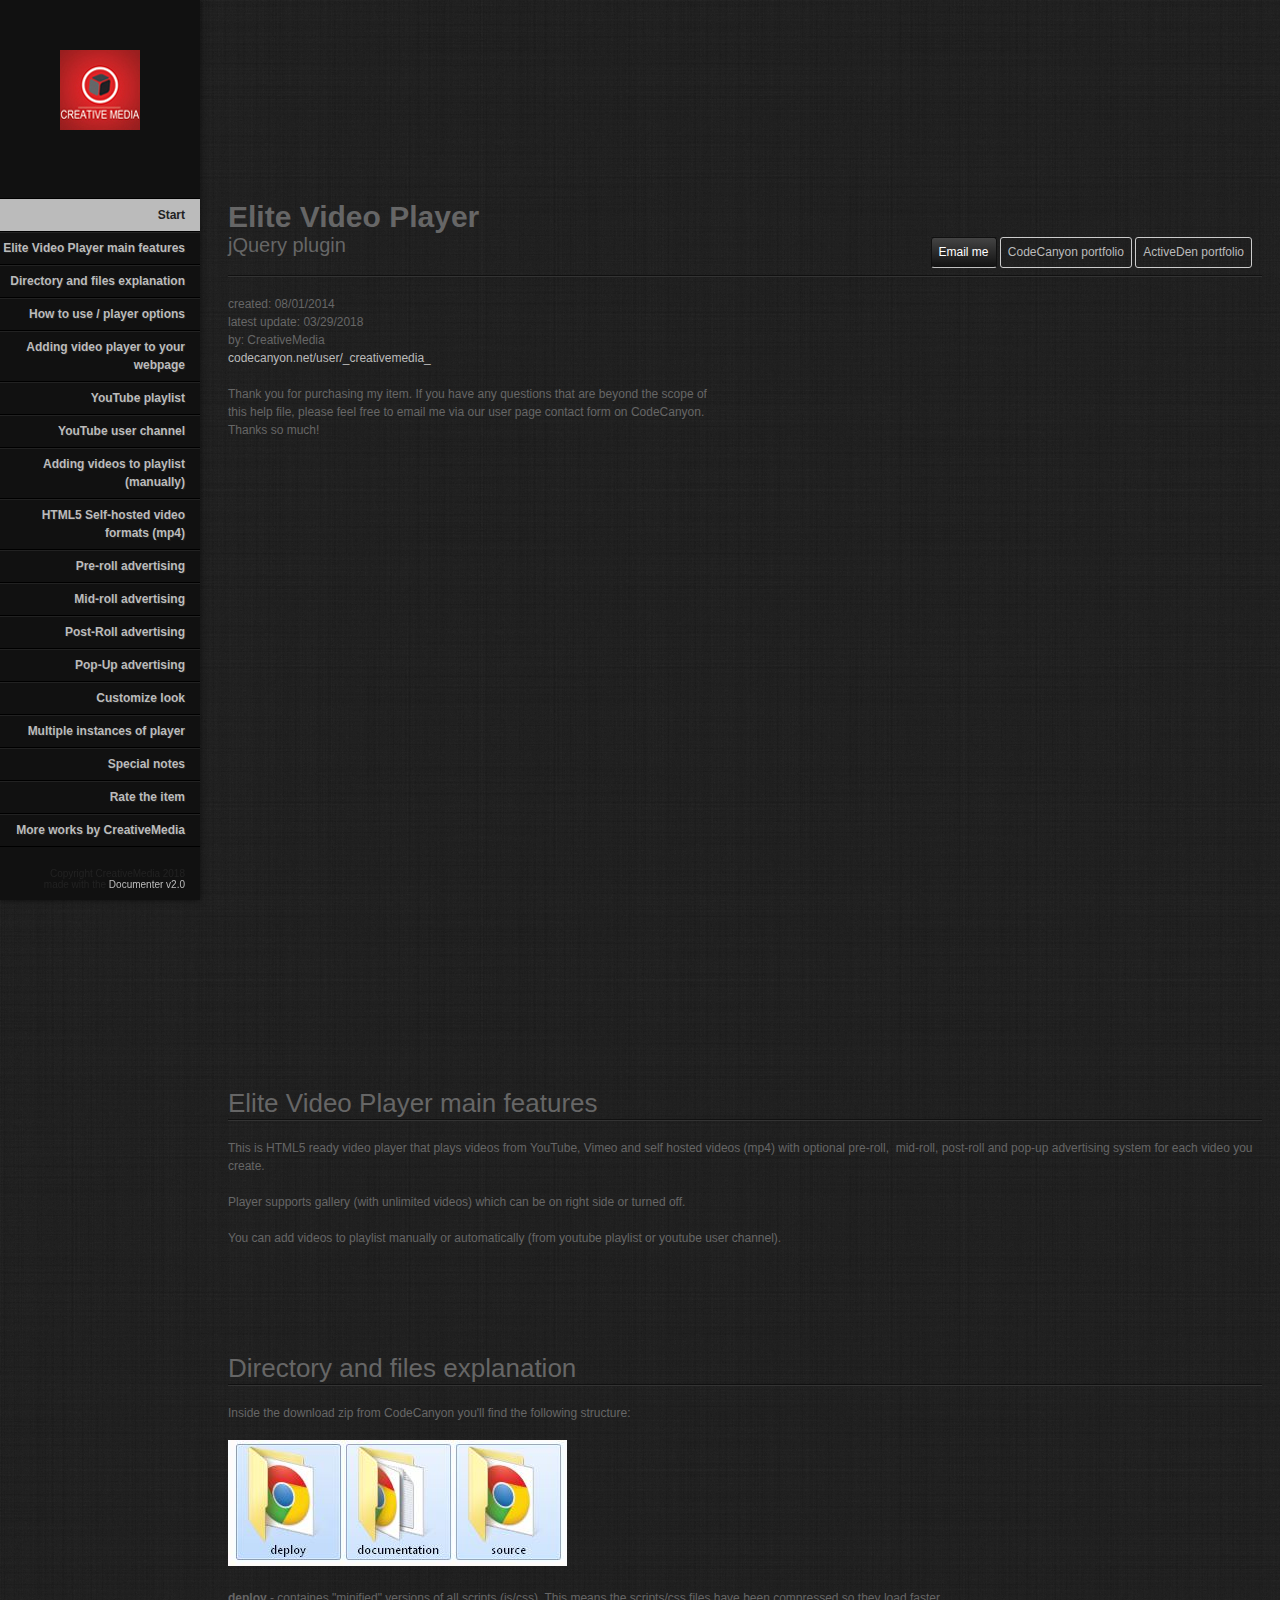
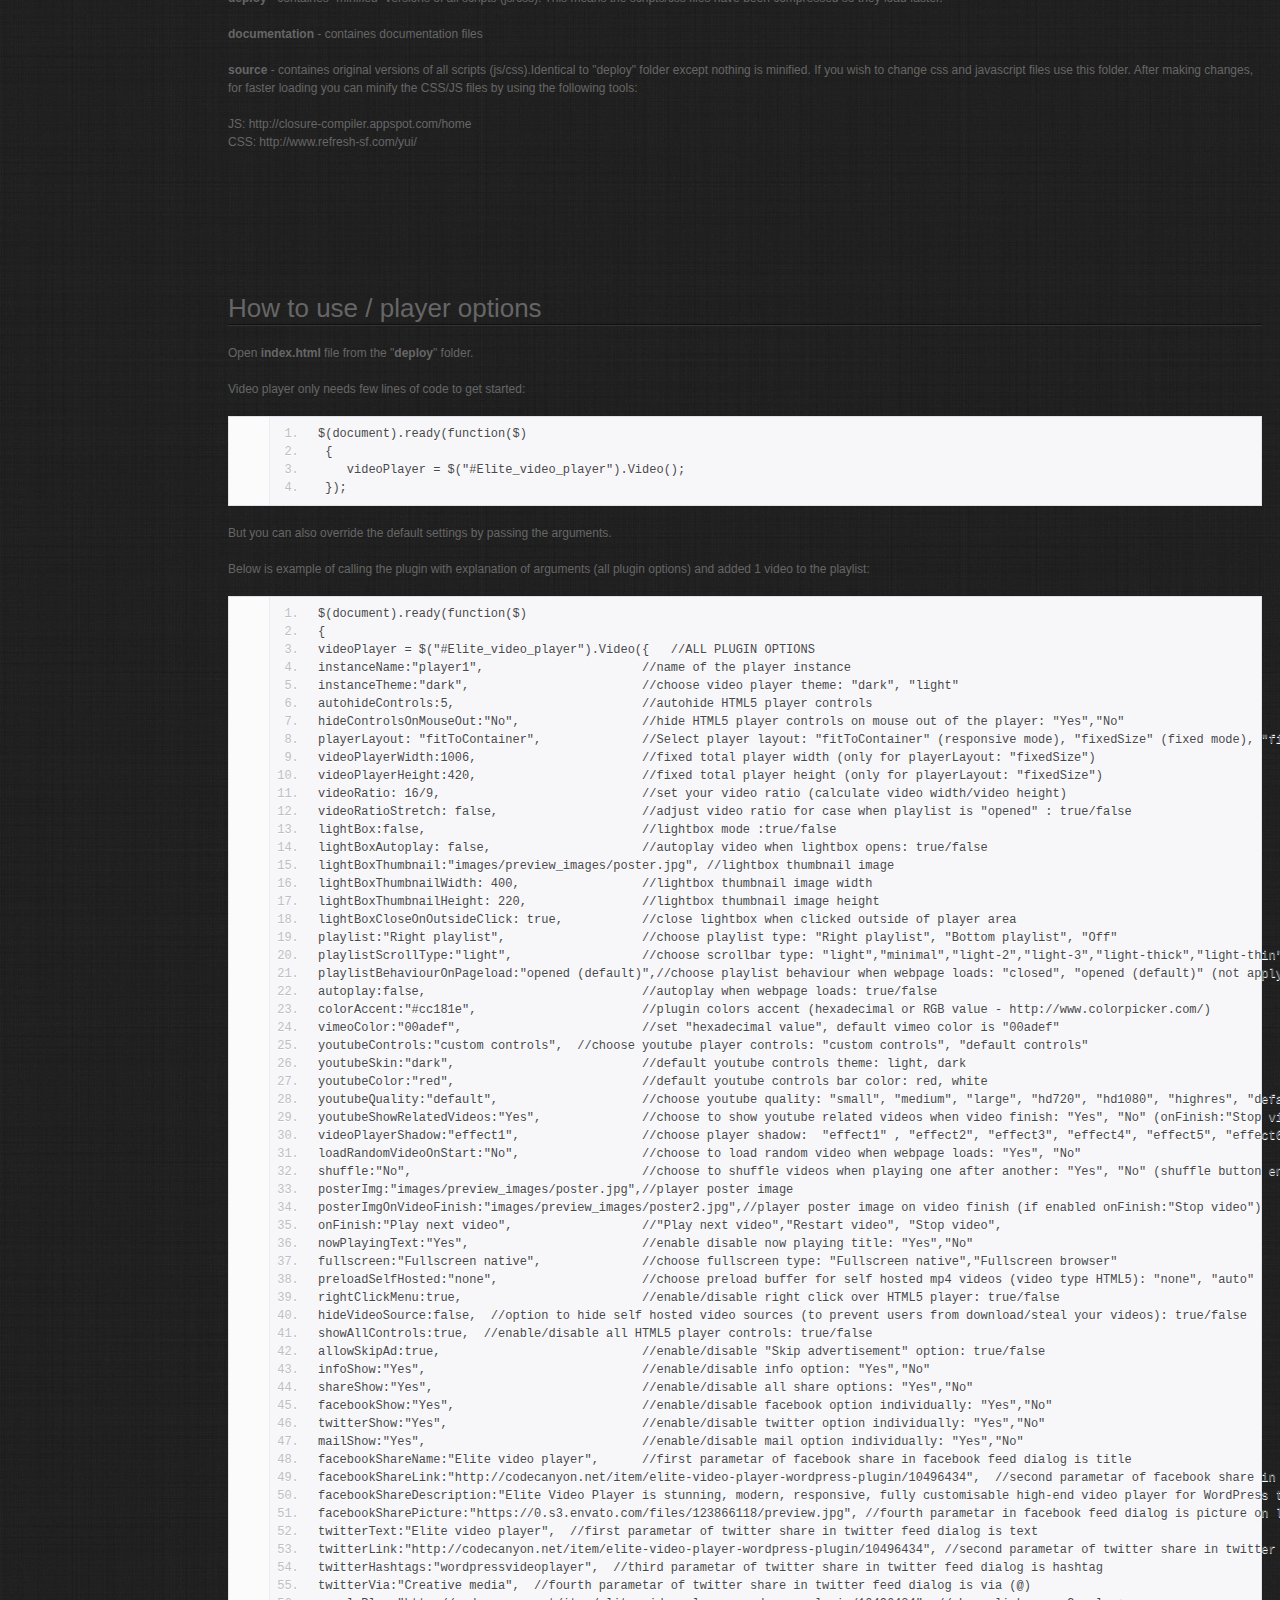
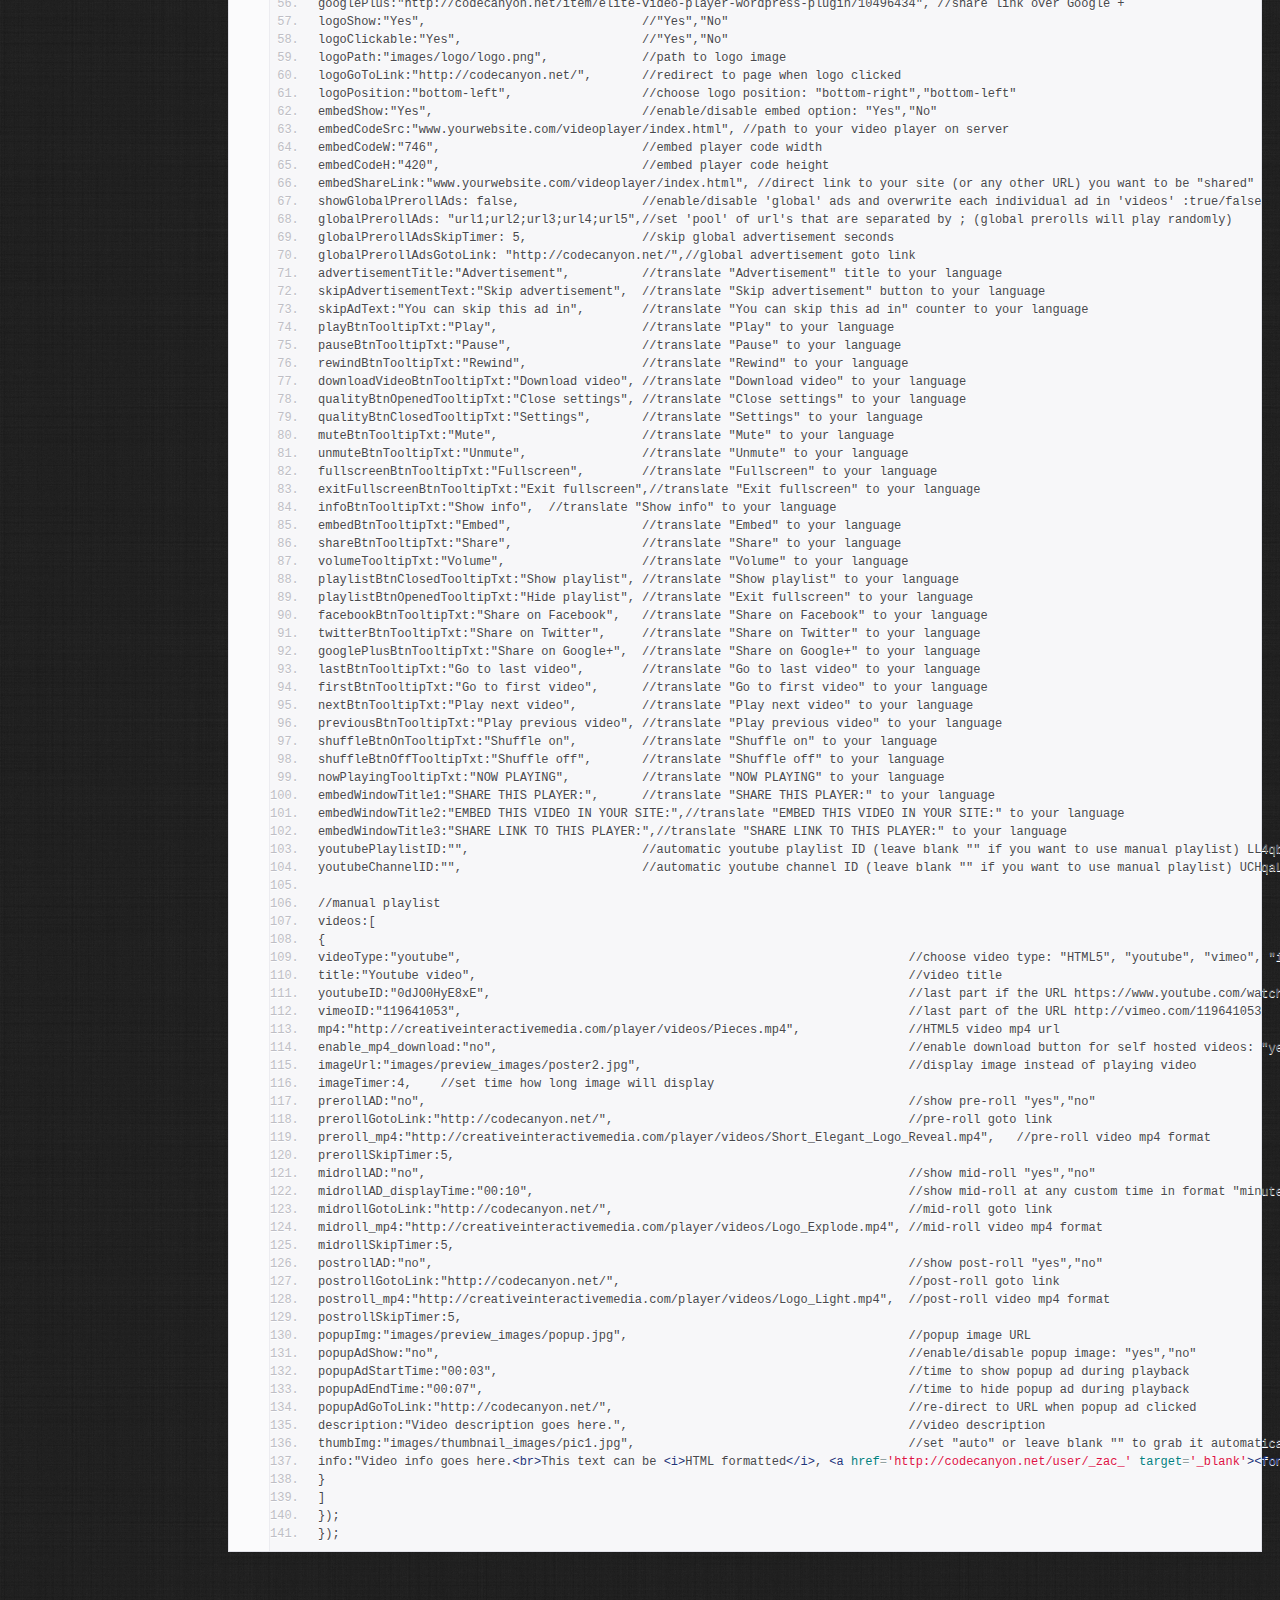
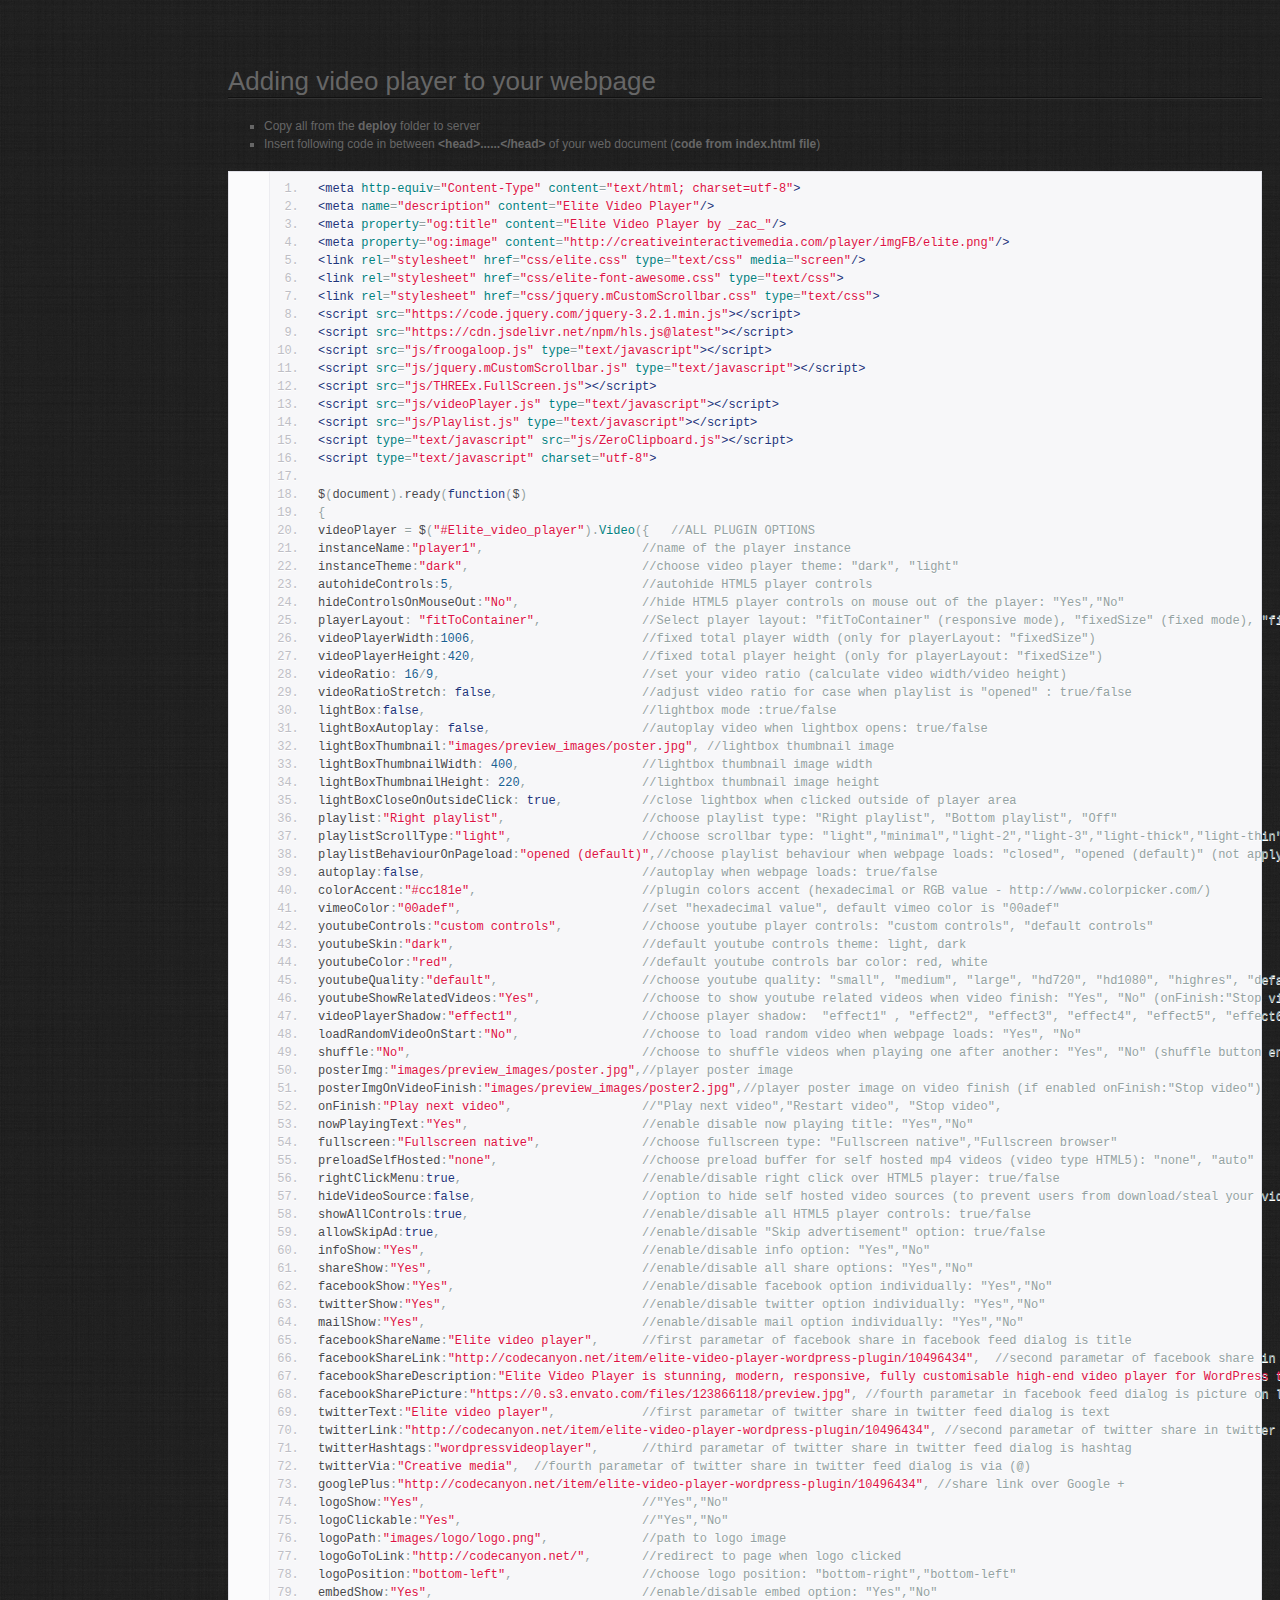
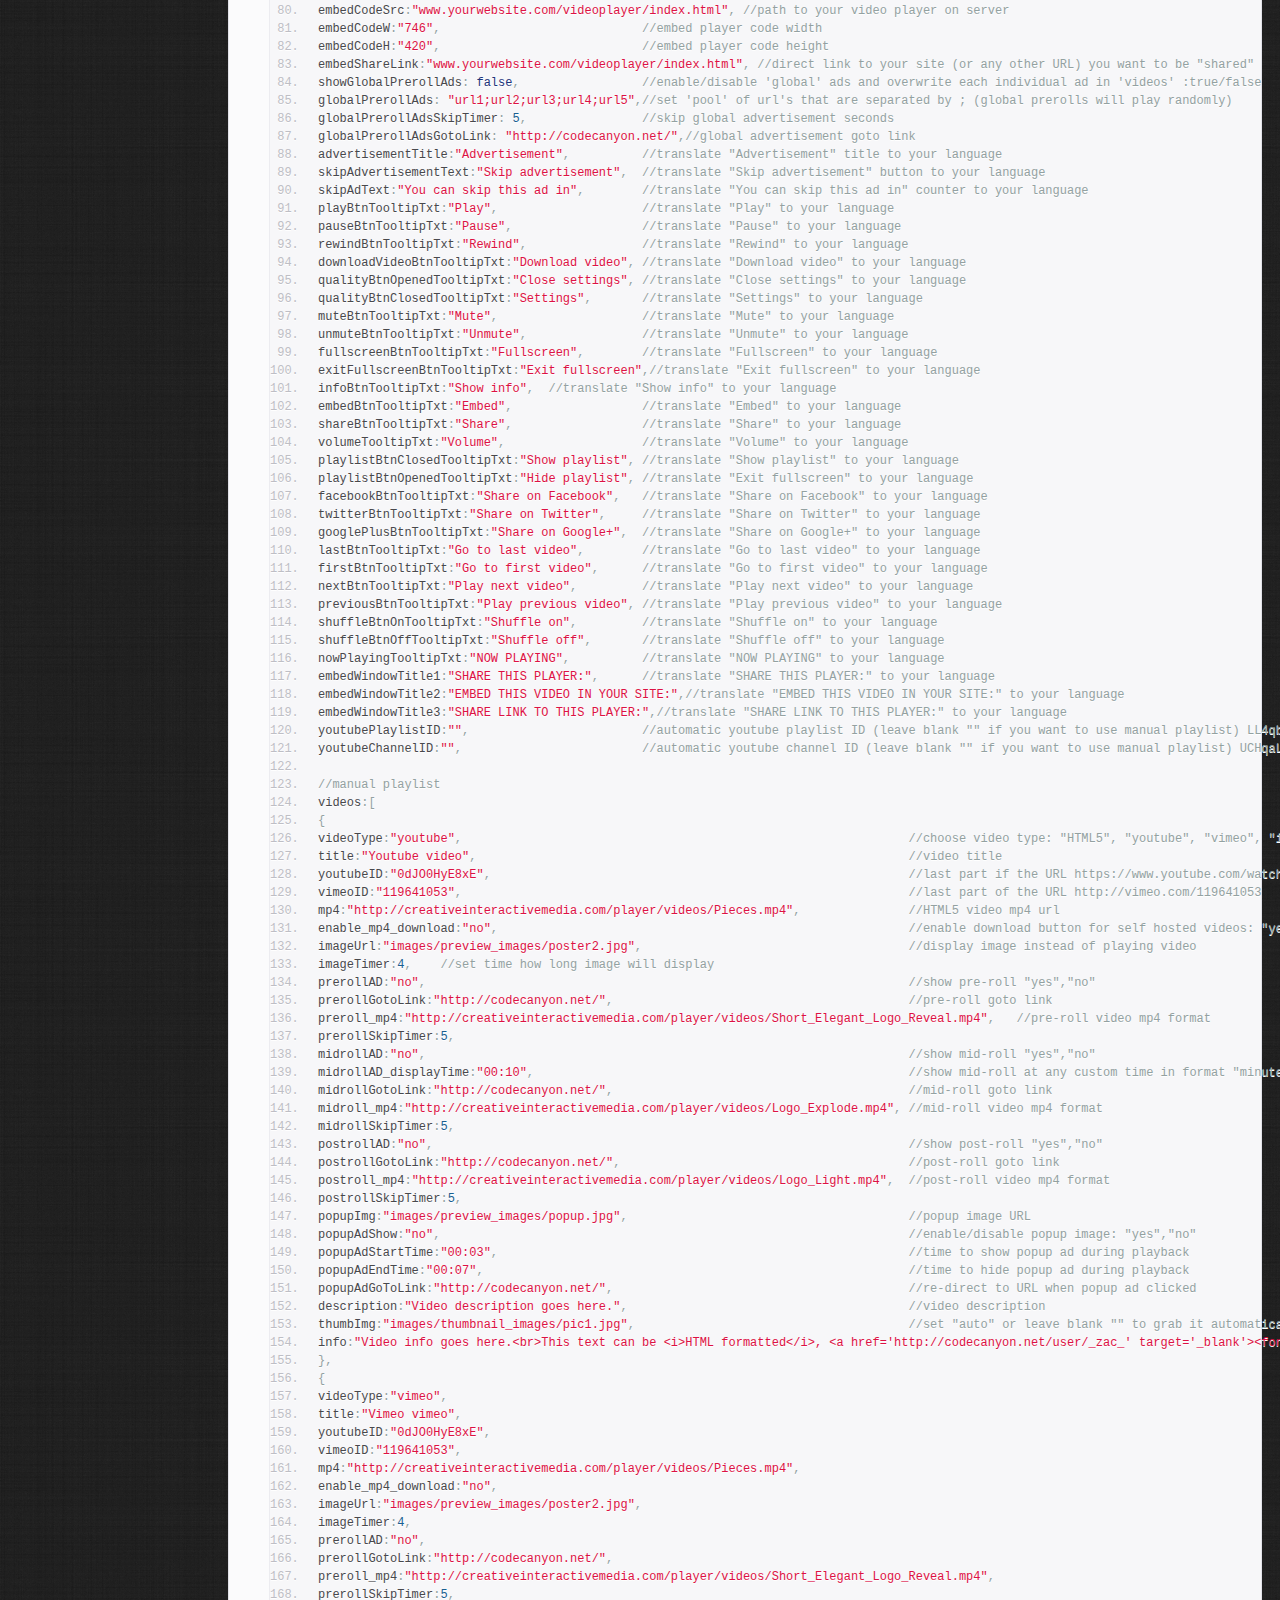
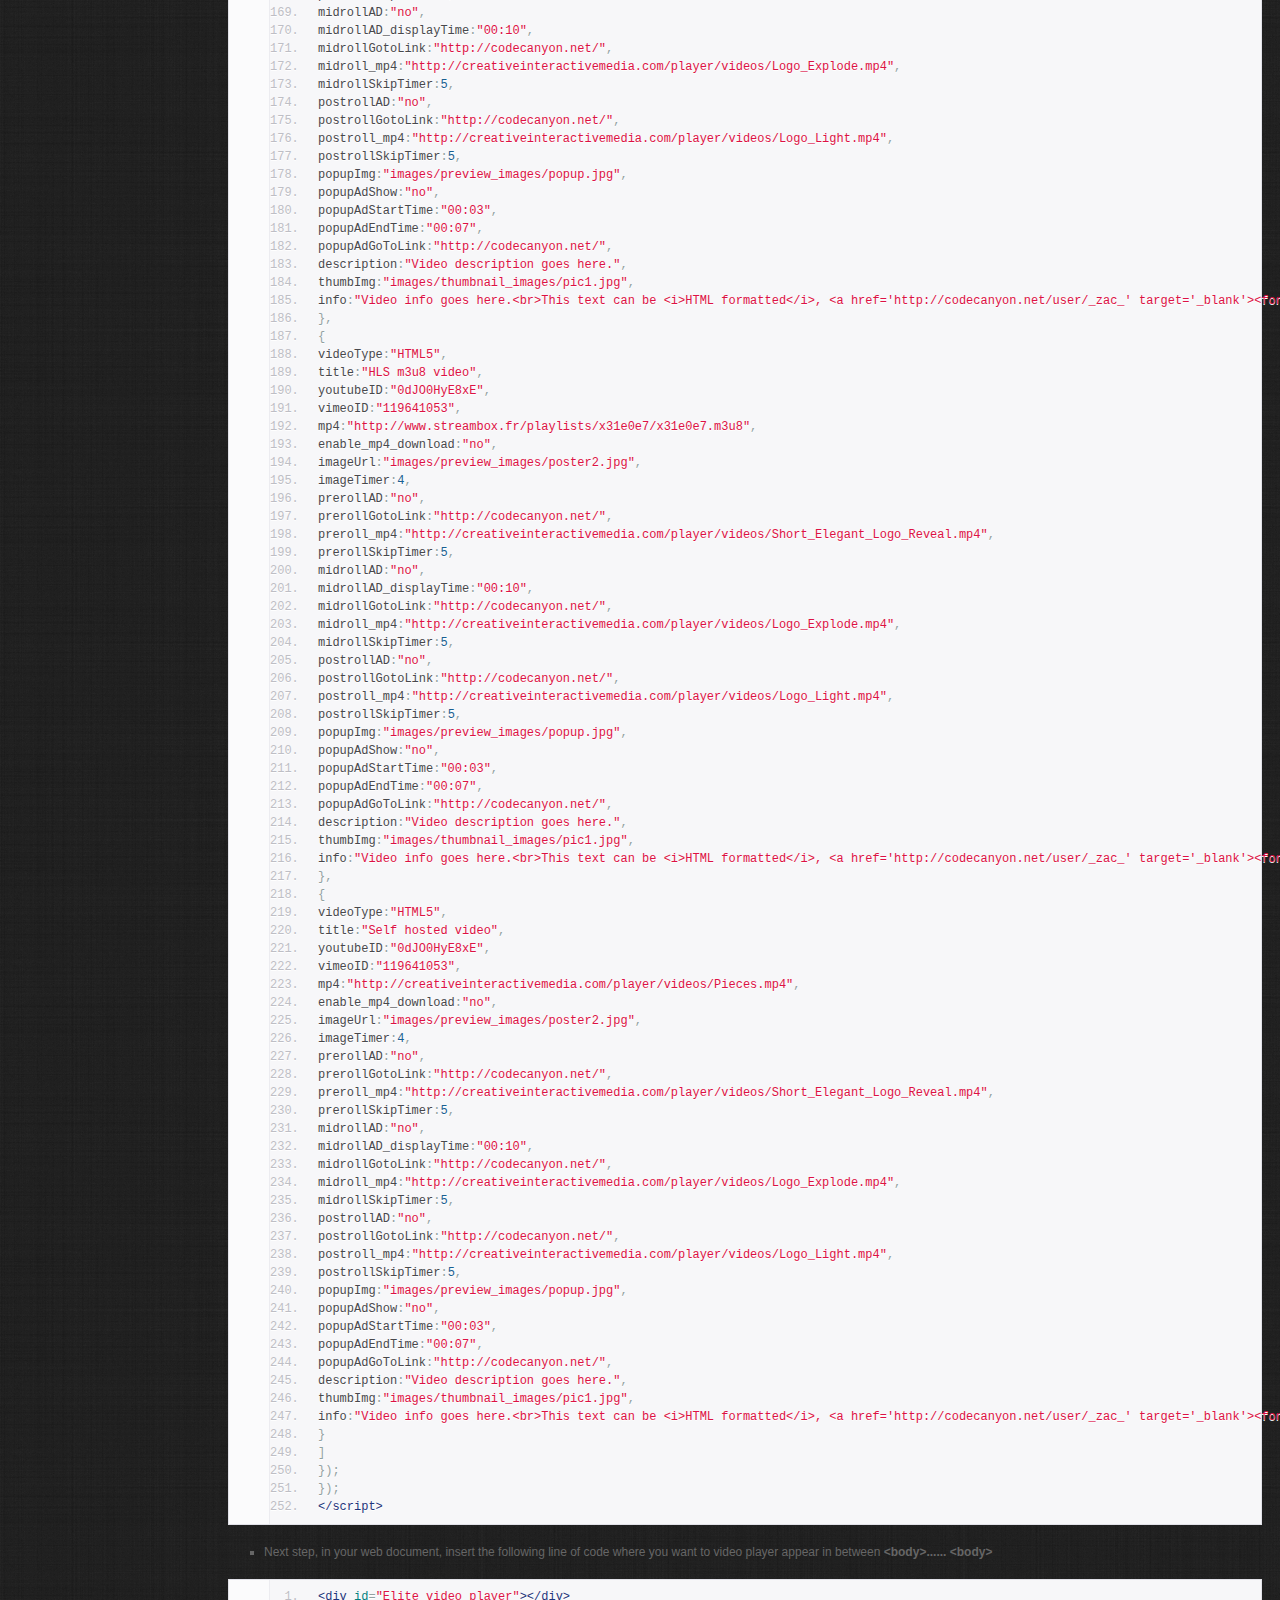
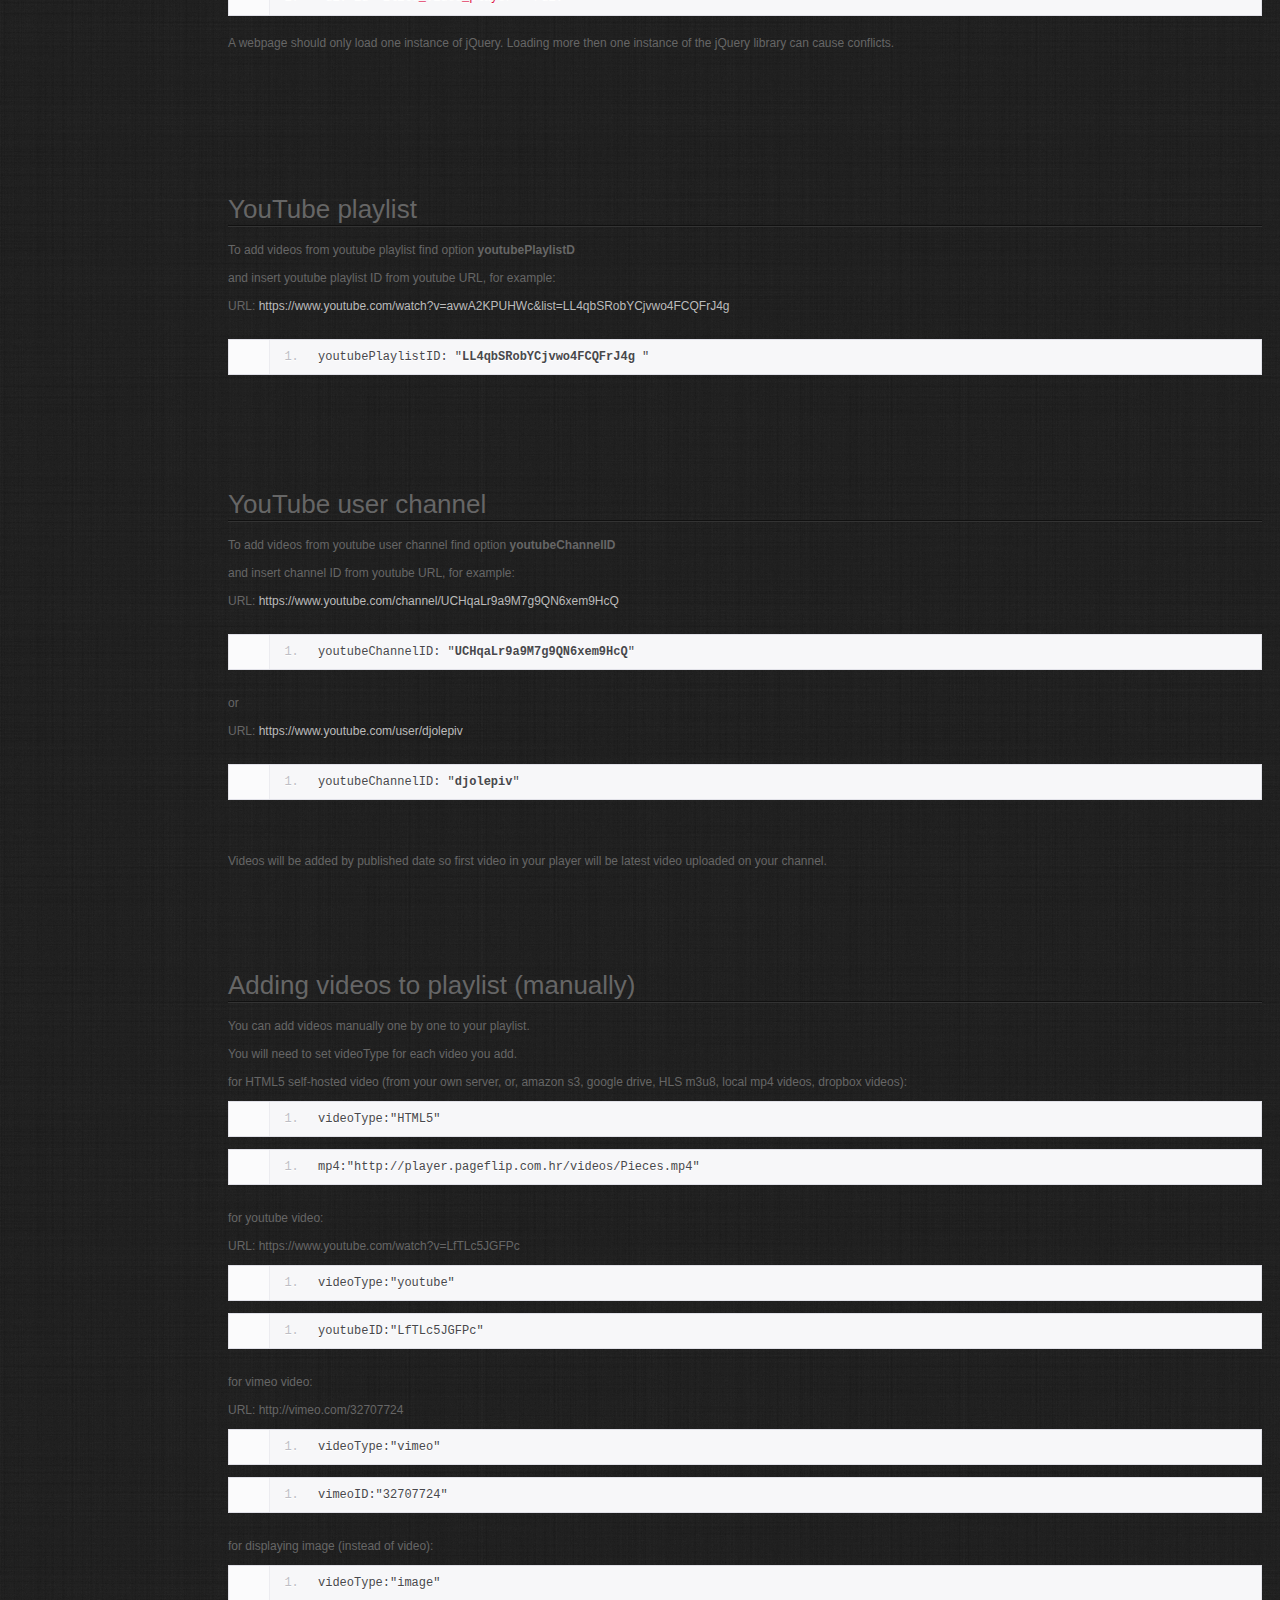
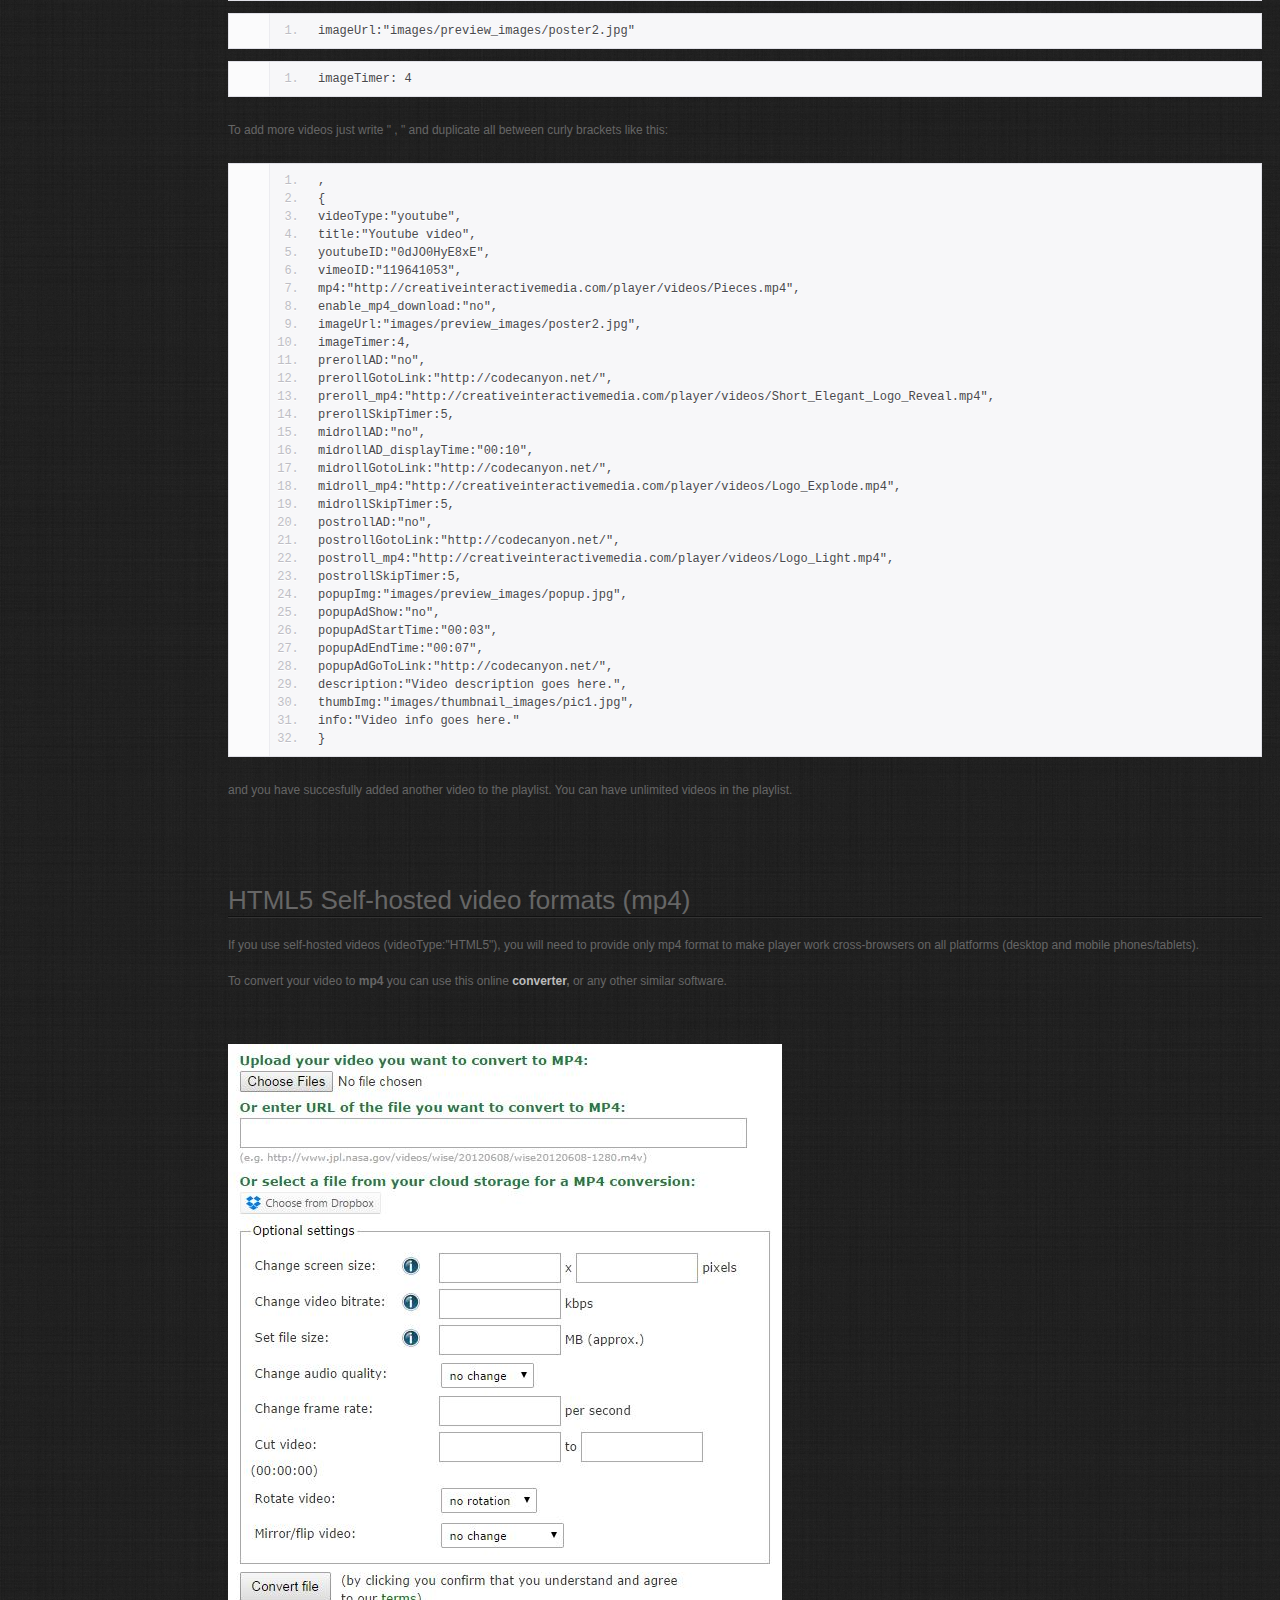
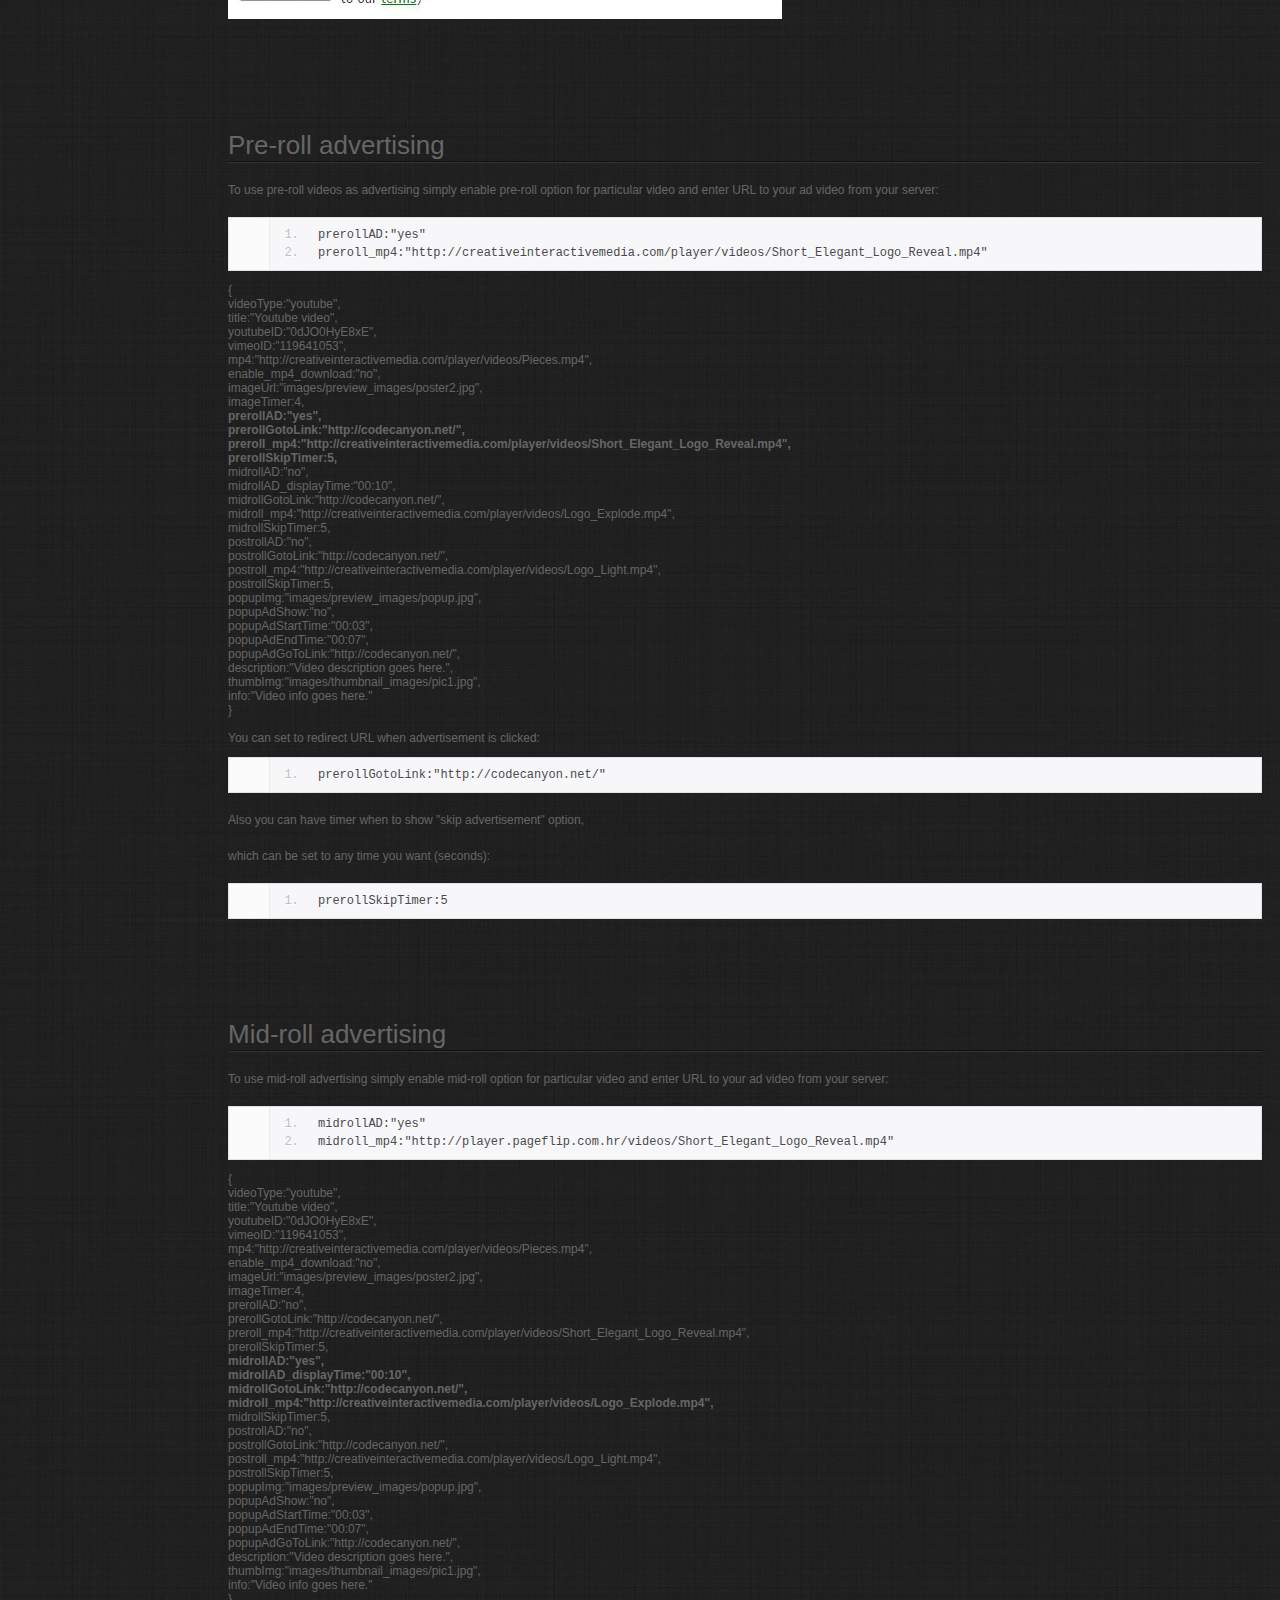
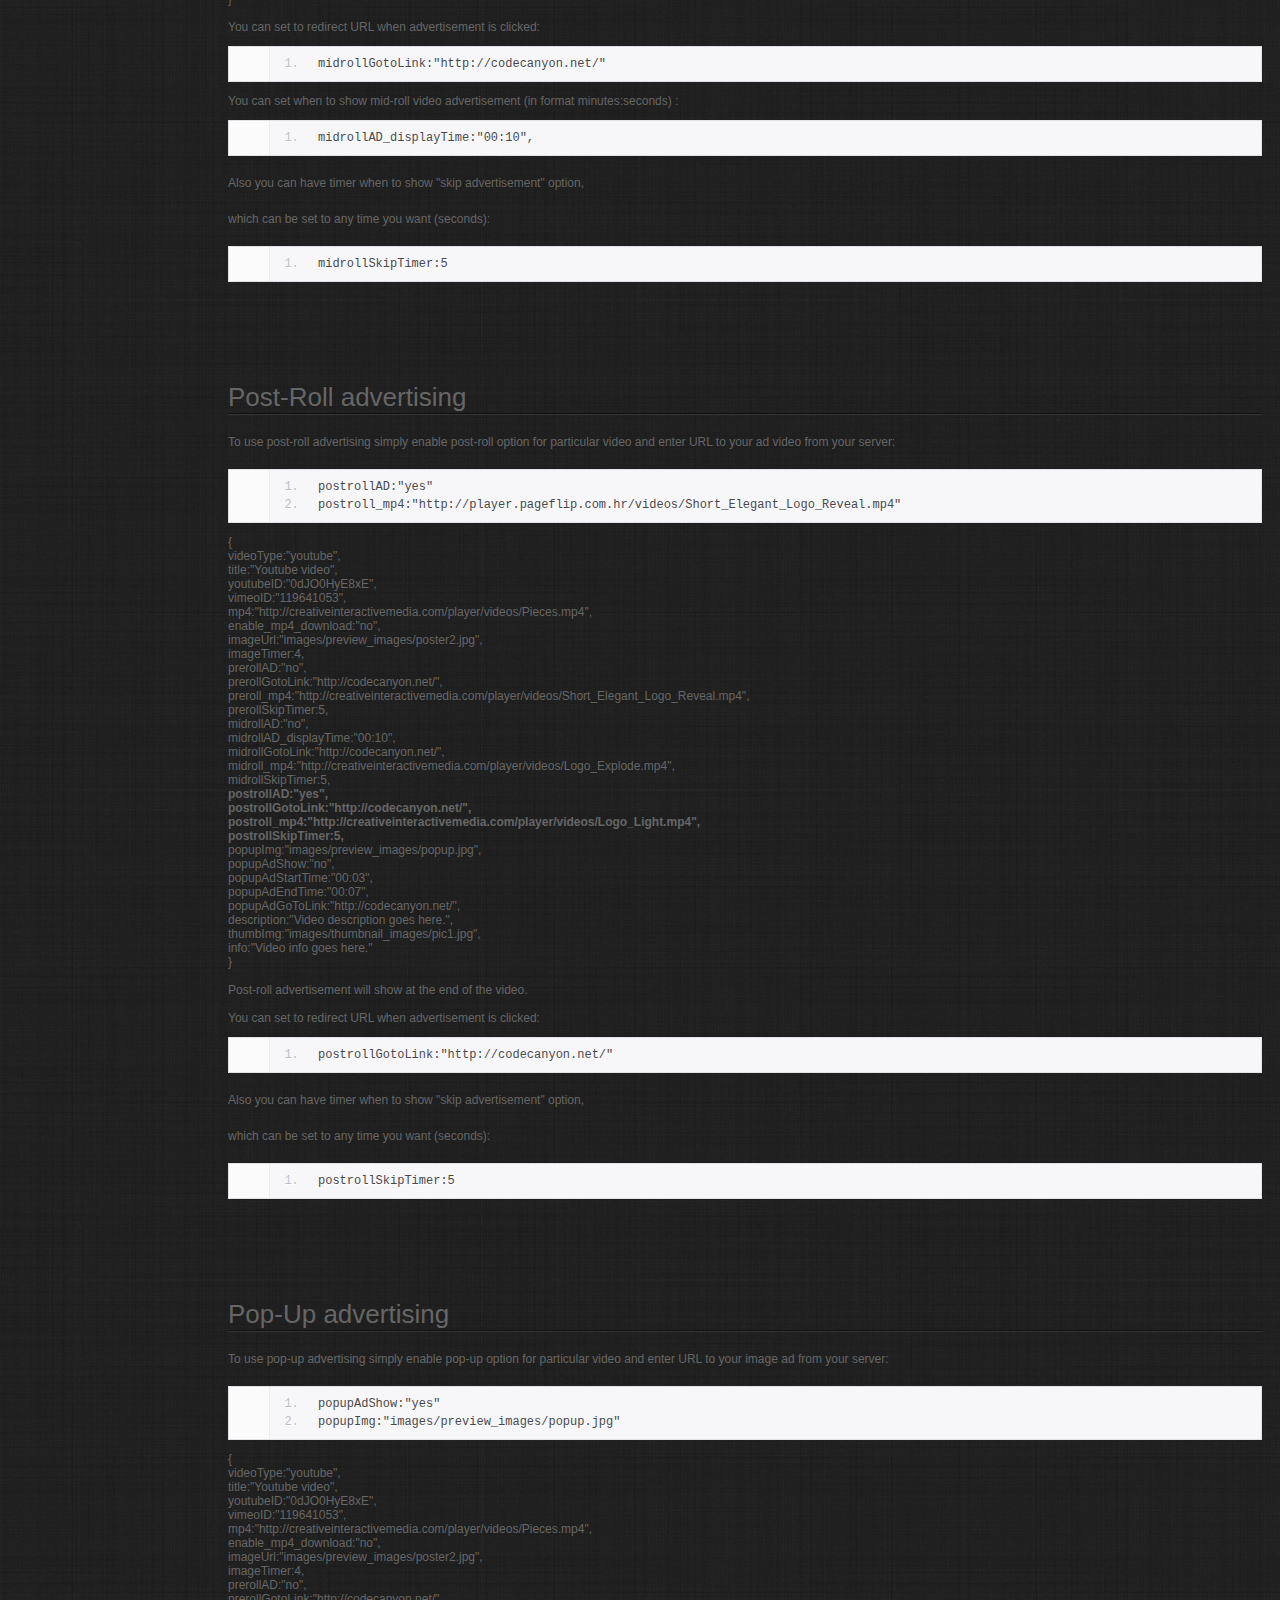
<file: main/documentation/ELITE_VIDEO_PLAYER_INSTALLATION.html>
<!doctype html>  
<!--[if IE 6 ]><html lang="en-us" class="ie6"> <![endif]-->
<!--[if IE 7 ]><html lang="en-us" class="ie7"> <![endif]-->
<!--[if IE 8 ]><html lang="en-us" class="ie8"> <![endif]-->
<!--[if (gt IE 7)|!(IE)]><!-->
<html lang="en-us"><!--<![endif]-->
<head>
	<meta charset="utf-8">
	
	<title>Elite Video Player - jQuery plugin</title>
	
	<meta name="description" content="">
	<meta name="author" content="CreativeMedia">
	<meta name="copyright" content="CreativeMedia">
	<meta name="generator" content="Documenter v2.0 http://rxa.li/documenter">
	<meta name="date" content="2018-03-29T00:00:00+02:00">
	
	<link rel="stylesheet" href="assets/css/documenter_style.css" media="all">
	<link rel="stylesheet" href="assets/js/google-code-prettify/prettify.css" media="screen">
	<script src="assets/js/google-code-prettify/prettify.js"></script>

	
	
	<script src="assets/js/jquery.js"></script>
	
	<script src="assets/js/jquery.scrollTo.js"></script>
	<script src="assets/js/jquery.easing.js"></script>
	
	<script>document.createElement('section');var duration='500',easing='swing';</script>
	<script src="assets/js/script.js"></script>
	
	<style>
		html{background-color:#222222;color:#666666;background-image:url(assets/images/image_1.png);background-repeat:repeat;background-attachment:scroll;}
		::-moz-selection{background:#BBBBBB;color:#222222;}
		::selection{background:#BBBBBB;color:#222222;}
		#documenter_sidebar #documenter_logo{background-image:url(assets/images/image_8.jpg);}
		a{color:#BBBBBB;}
		.btn {
			border-radius:3px;
		}
		.btn-primary {
			  background-image: -moz-linear-gradient(top, #444444, #111111);
			  background-image: -ms-linear-gradient(top, #444444, #111111);
			  background-image: -webkit-gradient(linear, 0 0, 0 444444%, from(#111111), to(#111111));
			  background-image: -webkit-linear-gradient(top, #444444, #111111);
			  background-image: -o-linear-gradient(top, #444444, #111111);
			  background-image: linear-gradient(top, #444444, #111111);
			  filter: progid:DXImageTransform.Microsoft.gradient(startColorstr='#444444', endColorstr='#111111', GradientType=0);
			  border-color: #111111 #111111 #bfbfbf;
			  color:#FFFFFF;
		}
		.btn-primary:hover,
		.btn-primary:active,
		.btn-primary.active,
		.btn-primary.disabled,
		.btn-primary[disabled] {
		  border-color: #444444 #444444 #bfbfbf;
		  background-color: #111111;
		}
		hr{border-top:1px solid #111111;border-bottom:1px solid #333333;}
		#documenter_sidebar, #documenter_sidebar ul a{background-color:#111111;color:#222222;assets/images/image_1.png}
		#documenter_sidebar ul a{-webkit-text-shadow:1px 1px 0px #222222;-moz-text-shadow:1px 1px 0px #222222;text-shadow:1px 1px 0px #222222;}
		#documenter_sidebar ul{border-top:1px solid #000000;}
		#documenter_sidebar ul a{border-top:1px solid #222222;border-bottom:1px solid #000000;color:#BBBBBB;}
		#documenter_sidebar ul a:hover{background:#BBBBBB;color:#222222;border-top:1px solid #BBBBBB;}
		#documenter_sidebar ul a.current{background:#BBBBBB;color:#222222;border-top:1px solid #BBBBBB;}
		#documenter_copyright{display:block !important;visibility:visible !important;}
	</style>
	
</head>
<body class="documenter-project-elite-video-player">
	<div id="documenter_sidebar">
		<a href="#documenter_cover" id="documenter_logo"></a>
		<ul id="documenter_nav">
			<li><a class="current" href="#documenter_cover">Start</a></li>
				
			<li><a href="#elite_video_player_main_features" title="Elite Video Player main features">Elite Video Player main features</a></li>
			<li><a href="#directory_and_files_explanation" title="Directory and files explanation">Directory and files explanation</a></li>
			<li><a href="#how_to_use_player_options" title="How to use / player options">How to use / player options</a></li>
			<li><a href="#adding_video_player_to_your_webpage" title="Adding video player to your webpage">Adding video player to your webpage</a></li>
			<li><a href="#youtube_playlist" title="YouTube playlist">YouTube playlist</a></li>
			<li><a href="#youtube_user_channel" title="YouTube user channel">YouTube user channel</a></li>
			<li><a href="#adding_videos_to_playlist_manually" title="Adding videos to playlist (manually)">Adding videos to playlist (manually)</a></li>
			<li><a href="#html5_self_hosted_video_formats_mp4" title="HTML5 Self-hosted video formats (mp4)">HTML5 Self-hosted video formats (mp4)</a></li>
			<li><a href="#pre_roll_advertising" title="Pre-roll advertising">Pre-roll advertising</a></li>
			<li><a href="#mid_roll_advertising" title="Mid-roll advertising">Mid-roll advertising</a></li>
			<li><a href="#post_roll_advertising" title="Post-Roll advertising">Post-Roll advertising</a></li>
			<li><a href="#pop_up_advertising" title="Pop-Up advertising">Pop-Up advertising</a></li>
			<li><a href="#customize_look" title="Customize look">Customize look</a></li>
			<li><a href="#multiple_instances_of_player" title="Multiple instances of player">Multiple instances of player</a></li>
			<li><a href="#special_notes" title="Special notes">Special notes</a></li>
			<li><a href="#rate_the_item" title="Rate the item">Rate the item</a></li>
			<li><a href="#more_works_by_creativemedia" title="More works by CreativeMedia">More works by CreativeMedia</a></li>

		</ul>
		<div id="documenter_copyright">Copyright CreativeMedia 2018<br>
		made with the <a href="http://rxa.li/documenter">Documenter v2.0</a> 
		</div>
	</div>
	<div id="documenter_content">
	<section id="documenter_cover">
	<h1>Elite Video Player</h1>
	<h2>jQuery plugin</h2>
	<div id="documenter_buttons">
		<a href="http://codecanyon.net/user/_creativemedia_#contact" class="btn btn-primary btn-large">Email me</a> <a href="http://codecanyon.net/user/_creativemedia_/portfolio" class="btn btn-large">CodeCanyon portfolio</a> <a href="http://activeden.net/user/_creativemedia_/portfolio" class="btn btn-large">ActiveDen portfolio</a> 
	</div>
	<hr>
	<ul>
	<li>created: 08/01/2014</li>
	<li>latest update: 03/29/2018</li>
	<li>by: CreativeMedia</li>
	<li><a href="http://codecanyon.net/user/_creativemedia_">codecanyon.net/user/_creativemedia_</a></li>
	
	</ul>
	<p>Thank you for purchasing my item. If you have any questions that are beyond the scope of this help file, please feel free to email me via our user page contact form on CodeCanyon. Thanks so much!</p>
	</section>
	
	<section id="elite_video_player_main_features">
	<div class="page-header"><h3>Elite Video Player main features</h3><hr class="notop"></div>
<p>
	This is HTML5 ready video player that plays videos from YouTube, Vimeo and self hosted videos (mp4) with optional pre-roll, &nbsp;mid-roll, post-roll and pop-up advertising system for each video you create.</p>
<p>
	Player supports gallery (with unlimited videos) which can be on right side or turned off.&nbsp;</p>
<p>
	You can add videos to playlist manually or automatically (from youtube playlist or youtube user channel).</p>
</section>
<section id="directory_and_files_explanation">
	<div class="page-header"><h3>Directory and files explanation</h3><hr class="notop"></div>
<p>	Inside the download zip from CodeCanyon you&#39;ll find the following structure:<br>
	<br>
	<img alt="" src="assets/images/image_4.jpg" style="width: 339px; height: 126px;"><br>
	<br>
	<strong>deploy</strong> - containes &quot;minified&quot; versions of all scripts (js/css). This means the scripts/css files have been compressed so they load faster.<br>
	<br>
	<strong>documentation</strong> - containes documentation files<br>
	<br>
	<strong>source</strong> - containes original versions of all scripts (js/css).Identical to &quot;deploy&quot; folder except nothing is minified. If you wish to change css and javascript files use this folder. After making changes, for faster loading you can minify the CSS/JS files by using the following tools:<br>
	<br>
	JS: http://closure-compiler.appspot.com/home<br>
	CSS: http://www.refresh-sf.com/yui/</p>
<p>	&nbsp;</p>
</section>
<section id="how_to_use_player_options">
	<div class="page-header"><h3>How to use / player options</h3><hr class="notop"></div>
<p>
	Open <strong>index.html</strong> file from the &quot;<strong>deploy</strong>&quot; folder.</p>
<p>
	Video player only needs few lines of code to get started:</p>
<pre class="prettyprint lang-html linenums">
$(document).ready(function($)
 {
    videoPlayer = $(&quot;#Elite_video_player&quot;).Video();
 });</pre>
<p>
	But you can also override the default settings by passing the arguments.</p>
<p>
	Below is example of calling the plugin with explanation of arguments (all plugin options) and added 1 video to the playlist:</p>
<pre class="prettyprint lang-html linenums">
$(document).ready(function($)
{
videoPlayer = $(&quot;#Elite_video_player&quot;).Video({   //ALL PLUGIN OPTIONS
instanceName:&quot;player1&quot;,                      //name of the player instance
instanceTheme:&quot;dark&quot;,                        //choose video player theme: &quot;dark&quot;, &quot;light&quot;
autohideControls:5,                          //autohide HTML5 player controls
hideControlsOnMouseOut:&quot;No&quot;,                 //hide HTML5 player controls on mouse out of the player: &quot;Yes&quot;,&quot;No&quot;
playerLayout: &quot;fitToContainer&quot;,              //Select player layout: &quot;fitToContainer&quot; (responsive mode), &quot;fixedSize&quot; (fixed mode), &quot;fitToBrowser&quot; (fill the browser mode)
videoPlayerWidth:1006,                       //fixed total player width (only for playerLayout: &quot;fixedSize&quot;)
videoPlayerHeight:420,                       //fixed total player height (only for playerLayout: &quot;fixedSize&quot;)
videoRatio: 16/9,                            //set your video ratio (calculate video width/video height)
videoRatioStretch: false,                    //adjust video ratio for case when playlist is &quot;opened&quot; : true/false
lightBox:false,                              //lightbox mode :true/false
lightBoxAutoplay: false,                     //autoplay video when lightbox opens: true/false
lightBoxThumbnail:&quot;images/preview_images/poster.jpg&quot;, //lightbox thumbnail image
lightBoxThumbnailWidth: 400,                 //lightbox thumbnail image width
lightBoxThumbnailHeight: 220,                //lightbox thumbnail image height
lightBoxCloseOnOutsideClick: true,           //close lightbox when clicked outside of player area
playlist:&quot;Right playlist&quot;,                   //choose playlist type: &quot;Right playlist&quot;, &quot;Bottom playlist&quot;, &quot;Off&quot;
playlistScrollType:&quot;light&quot;,                  //choose scrollbar type: &quot;light&quot;,&quot;minimal&quot;,&quot;light-2&quot;,&quot;light-3&quot;,&quot;light-thick&quot;,&quot;light-thin&quot;,&quot;inset&quot;,&quot;inset-2&quot;,&quot;inset-3&quot;,&quot;rounded&quot;,&quot;rounded-dots&quot;,&quot;3d&quot;,&quot;dark&quot;,&quot;minimal-dark&quot;,&quot;dark-2&quot;,&quot;dark-3&quot;,&quot;dark-thick&quot;,&quot;dark-thin&quot;,&quot;inset-dark&quot;,&quot;inset-2-dark&quot;,&quot;inset-3-dark&quot;,&quot;rounded-dark&quot;,&quot;rounded-dots-dark&quot;,&quot;3d-dark&quot;,&quot;3d-thick-dark&quot;
playlistBehaviourOnPageload:&quot;opened (default)&quot;,//choose playlist behaviour when webpage loads: &quot;closed&quot;, &quot;opened (default)&quot; (not apply to Vimeo player)
autoplay:false,                              //autoplay when webpage loads: true/false
colorAccent:&quot;#cc181e&quot;,                       //plugin colors accent (hexadecimal or RGB value - http://www.colorpicker.com/)
vimeoColor:&quot;00adef&quot;,                         //set &quot;hexadecimal value&quot;, default vimeo color is &quot;00adef&quot;
youtubeControls:&quot;custom controls&quot;,<span class="Apple-tab-span" style="white-space:pre"> </span> //choose youtube player controls: &quot;custom controls&quot;, &quot;default controls&quot;
youtubeSkin:&quot;dark&quot;,                          //default youtube controls theme: light, dark
youtubeColor:&quot;red&quot;,                          //default youtube controls bar color: red, white
youtubeQuality:&quot;default&quot;,                    //choose youtube quality: &quot;small&quot;, &quot;medium&quot;, &quot;large&quot;, &quot;hd720&quot;, &quot;hd1080&quot;, &quot;highres&quot;, &quot;default&quot;
youtubeShowRelatedVideos:&quot;Yes&quot;,<span class="Apple-tab-span" style="white-space:pre"> </span>             //choose to show youtube related videos when video finish: &quot;Yes&quot;, &quot;No&quot; (onFinish:&quot;Stop video&quot; needs to be enabled)
videoPlayerShadow:&quot;effect1&quot;,                 //choose player shadow:  &quot;effect1&quot; , &quot;effect2&quot;, &quot;effect3&quot;, &quot;effect4&quot;, &quot;effect5&quot;, &quot;effect6&quot;, &quot;off&quot;
loadRandomVideoOnStart:&quot;No&quot;,                 //choose to load random video when webpage loads: &quot;Yes&quot;, &quot;No&quot;
shuffle:&quot;No&quot;,<span class="Apple-tab-span" style="white-space:pre"> </span>                               //choose to shuffle videos when playing one after another: &quot;Yes&quot;, &quot;No&quot; (shuffle button enabled/disabled on start)
posterImg:&quot;images/preview_images/poster.jpg&quot;,//player poster image
posterImgOnVideoFinish:&quot;images/preview_images/poster2.jpg&quot;,//player poster image on video finish (if enabled onFinish:&quot;Stop video&quot;)
onFinish:&quot;Play next video&quot;,                  //&quot;Play next video&quot;,&quot;Restart video&quot;, &quot;Stop video&quot;,
nowPlayingText:&quot;Yes&quot;,                        //enable disable now playing title: &quot;Yes&quot;,&quot;No&quot;
fullscreen:&quot;Fullscreen native&quot;,              //choose fullscreen type: &quot;Fullscreen native&quot;,&quot;Fullscreen browser&quot;
preloadSelfHosted:&quot;none&quot;,                    //choose preload buffer for self hosted mp4 videos (video type HTML5): &quot;none&quot;, &quot;auto&quot;
rightClickMenu:true,                         //enable/disable right click over HTML5 player: true/false
hideVideoSource:false,<span class="Apple-tab-span" style="white-space:pre"> </span> //option to hide self hosted video sources (to prevent users from download/steal your videos): true/false
showAllControls:true,<span class="Apple-tab-span" style="white-space:pre"> </span> //enable/disable all HTML5 player controls: true/false
allowSkipAd:true,                            //enable/disable &quot;Skip advertisement&quot; option: true/false
infoShow:&quot;Yes&quot;,                              //enable/disable info option: &quot;Yes&quot;,&quot;No&quot;
shareShow:&quot;Yes&quot;,                             //enable/disable all share options: &quot;Yes&quot;,&quot;No&quot;
facebookShow:&quot;Yes&quot;,                          //enable/disable facebook option individually: &quot;Yes&quot;,&quot;No&quot;
twitterShow:&quot;Yes&quot;,                           //enable/disable twitter option individually: &quot;Yes&quot;,&quot;No&quot;
mailShow:&quot;Yes&quot;,                              //enable/disable mail option individually: &quot;Yes&quot;,&quot;No&quot;
facebookShareName:&quot;Elite video player&quot;,      //first parametar of facebook share in facebook feed dialog is title
facebookShareLink:&quot;http://codecanyon.net/item/elite-video-player-wordpress-plugin/10496434&quot;,  //second parametar of facebook share in facebook feed dialog is link below title
facebookShareDescription:&quot;Elite Video Player is stunning, modern, responsive, fully customisable high-end video player for WordPress that support advertising and the most popular video platforms like YouTube, Vimeo or self-hosting videos (mp4).&quot;, //third parametar of facebook share in facebook feed dialog is description below link
facebookSharePicture:&quot;https://0.s3.envato.com/files/123866118/preview.jpg&quot;, //fourth parametar in facebook feed dialog is picture on left side
twitterText:&quot;Elite video player&quot;,<span class="Apple-tab-span" style="white-space:pre"> </span> //first parametar of twitter share in twitter feed dialog is text
twitterLink:&quot;http://codecanyon.net/item/elite-video-player-wordpress-plugin/10496434&quot;, //second parametar of twitter share in twitter feed dialog is link
twitterHashtags:&quot;wordpressvideoplayer&quot;,<span class="Apple-tab-span" style="white-space:pre"> </span> //third parametar of twitter share in twitter feed dialog is hashtag
twitterVia:&quot;Creative media&quot;,<span class="Apple-tab-span" style="white-space:pre"> </span> //fourth parametar of twitter share in twitter feed dialog is via (@)
googlePlus:&quot;http://codecanyon.net/item/elite-video-player-wordpress-plugin/10496434&quot;, //share link over Google +
logoShow:&quot;Yes&quot;,                              //&quot;Yes&quot;,&quot;No&quot;
logoClickable:&quot;Yes&quot;,                         //&quot;Yes&quot;,&quot;No&quot;
logoPath:&quot;images/logo/logo.png&quot;,             //path to logo image
logoGoToLink:&quot;http://codecanyon.net/&quot;,       //redirect to page when logo clicked
logoPosition:&quot;bottom-left&quot;,                  //choose logo position: &quot;bottom-right&quot;,&quot;bottom-left&quot;
embedShow:&quot;Yes&quot;,                             //enable/disable embed option: &quot;Yes&quot;,&quot;No&quot;
embedCodeSrc:&quot;www.yourwebsite.com/videoplayer/index.html&quot;, //path to your video player on server
embedCodeW:&quot;746&quot;,                            //embed player code width
embedCodeH:&quot;420&quot;,                            //embed player code height
embedShareLink:&quot;www.yourwebsite.com/videoplayer/index.html&quot;, //direct link to your site (or any other URL) you want to be &quot;shared&quot;
showGlobalPrerollAds: false,                 //enable/disable &#39;global&#39; ads and overwrite each individual ad in &#39;videos&#39; :true/false
globalPrerollAds: &quot;url1;url2;url3;url4;url5&quot;,//set &#39;pool&#39; of url&#39;s that are separated by ; (global prerolls will play randomly)
globalPrerollAdsSkipTimer: 5,                //skip global advertisement seconds
globalPrerollAdsGotoLink: &quot;http://codecanyon.net/&quot;,//global advertisement goto link
<span style="font-size: 12px;">advertisementTitle:&quot;Advertisement&quot;,          //translate &quot;Advertisement&quot; title to your language</span>
<span style="font-size: 12px;">skipAdvertisementText:&quot;Skip advertisement&quot;,  //translate &quot;Skip advertisement&quot; button to your language</span>
<span style="font-size: 12px;">skipAdText:&quot;You can skip this ad in&quot;,        //translate &quot;You can skip this ad in&quot; counter to your language</span>
<span style="font-size: 12px;">playBtnTooltipTxt:&quot;Play&quot;,                    //translate &quot;Play&quot; to your language</span>
pauseBtnTooltipTxt:&quot;Pause&quot;,                  //translate &quot;Pause&quot; to your language
rewindBtnTooltipTxt:&quot;Rewind&quot;,                //translate &quot;Rewind&quot; to your language
downloadVideoBtnTooltipTxt:&quot;Download video&quot;, //translate &quot;Download video&quot; to your language
qualityBtnOpenedTooltipTxt:&quot;Close settings&quot;, //translate &quot;Close settings&quot; to your language
qualityBtnClosedTooltipTxt:&quot;Settings&quot;,       //translate &quot;Settings&quot; to your language
muteBtnTooltipTxt:&quot;Mute&quot;,                    //translate &quot;Mute&quot; to your language
unmuteBtnTooltipTxt:&quot;Unmute&quot;,                //translate &quot;Unmute&quot; to your language
fullscreenBtnTooltipTxt:&quot;Fullscreen&quot;,        //translate &quot;Fullscreen&quot; to your language
exitFullscreenBtnTooltipTxt:&quot;Exit fullscreen&quot;,//translate &quot;Exit fullscreen&quot; to your language
infoBtnTooltipTxt:&quot;Show info&quot;,<span class="Apple-tab-span" style="white-space:pre"> </span> //translate &quot;Show info&quot; to your language
embedBtnTooltipTxt:&quot;Embed&quot;,                  //translate &quot;Embed&quot; to your language
shareBtnTooltipTxt:&quot;Share&quot;,                  //translate &quot;Share&quot; to your language
volumeTooltipTxt:&quot;Volume&quot;,                   //translate &quot;Volume&quot; to your language
playlistBtnClosedTooltipTxt:&quot;Show playlist&quot;, //translate &quot;Show playlist&quot; to your language
playlistBtnOpenedTooltipTxt:&quot;Hide playlist&quot;, //translate &quot;Exit fullscreen&quot; to your language
facebookBtnTooltipTxt:&quot;Share on Facebook&quot;,   //translate &quot;Share on Facebook&quot; to your language
twitterBtnTooltipTxt:&quot;Share on Twitter&quot;,     //translate &quot;Share on Twitter&quot; to your language
googlePlusBtnTooltipTxt:&quot;Share on Google+&quot;,  //translate &quot;Share on Google+&quot; to your language
lastBtnTooltipTxt:&quot;Go to last video&quot;,        //translate &quot;Go to last video&quot; to your language
firstBtnTooltipTxt:&quot;Go to first video&quot;,      //translate &quot;Go to first video&quot; to your language
nextBtnTooltipTxt:&quot;Play next video&quot;,         //translate &quot;Play next video&quot; to your language
previousBtnTooltipTxt:&quot;Play previous video&quot;, //translate &quot;Play previous video&quot; to your language
shuffleBtnOnTooltipTxt:&quot;Shuffle on&quot;,         //translate &quot;Shuffle on&quot; to your language
shuffleBtnOffTooltipTxt:&quot;Shuffle off&quot;,       //translate &quot;Shuffle off&quot; to your language
nowPlayingTooltipTxt:&quot;NOW PLAYING&quot;,          //translate &quot;NOW PLAYING&quot; to your language
embedWindowTitle1:&quot;SHARE THIS PLAYER:&quot;,      //translate &quot;SHARE THIS PLAYER:&quot; to your language
embedWindowTitle2:&quot;EMBED THIS VIDEO IN YOUR SITE:&quot;,//translate &quot;EMBED THIS VIDEO IN YOUR SITE:&quot; to your language
embedWindowTitle3:&quot;SHARE LINK TO THIS PLAYER:&quot;,//translate &quot;SHARE LINK TO THIS PLAYER:&quot; to your language
youtubePlaylistID:&quot;&quot;,                        //automatic youtube playlist ID (leave blank &quot;&quot; if you want to use manual playlist) LL4qbSRobYCjvwo4FCQFrJ4g
youtubeChannelID:&quot;&quot;,                         //automatic youtube channel ID (leave blank &quot;&quot; if you want to use manual playlist) UCHqaLr9a9M7g9QN6xem9HcQ

//manual playlist
videos:[
{
videoType:&quot;youtube&quot;,                                                              //choose video type: &quot;HTML5&quot;, &quot;youtube&quot;, &quot;vimeo&quot;, &quot;image&quot;
title:&quot;Youtube video&quot;,                                                            //video title
youtubeID:&quot;0dJO0HyE8xE&quot;,                                                          //last part if the URL https://www.youtube.com/watch?v=0dJO0HyE8xE
vimeoID:&quot;119641053&quot;,                                                              //last part of the URL http://vimeo.com/119641053
mp4:&quot;http://creativeinteractivemedia.com/player/videos/Pieces.mp4&quot;,               //HTML5 video mp4 url
enable_mp4_download:&quot;no&quot;,                                                         //enable download button for self hosted videos: &quot;yes&quot;,&quot;no&quot;
imageUrl:&quot;images/preview_images/poster2.jpg&quot;,                                     //display image instead of playing video
imageTimer:4, <span class="Apple-tab-span" style="white-space:pre"> </span>  //set time how long image will display
prerollAD:&quot;no&quot;,                                                                   //show pre-roll &quot;yes&quot;,&quot;no&quot;
prerollGotoLink:&quot;http://codecanyon.net/&quot;,                                         //pre-roll goto link
preroll_mp4:&quot;http://creativeinteractivemedia.com/player/videos/Short_Elegant_Logo_Reveal.mp4&quot;,   //pre-roll video mp4 format
prerollSkipTimer:5,
midrollAD:&quot;no&quot;,                                                                   //show mid-roll &quot;yes&quot;,&quot;no&quot;
midrollAD_displayTime:&quot;00:10&quot;,                                                    //show mid-roll at any custom time in format &quot;minutes:seconds&quot; (&quot;00:00&quot;)
midrollGotoLink:&quot;http://codecanyon.net/&quot;,                                         //mid-roll goto link
midroll_mp4:&quot;http://creativeinteractivemedia.com/player/videos/Logo_Explode.mp4&quot;, //mid-roll video mp4 format
midrollSkipTimer:5,<span class="Apple-tab-span" style="white-space:pre"> </span>
postrollAD:&quot;no&quot;,                                                                  //show post-roll &quot;yes&quot;,&quot;no&quot;
postrollGotoLink:&quot;http://codecanyon.net/&quot;,                                        //post-roll goto link
postroll_mp4:&quot;http://creativeinteractivemedia.com/player/videos/Logo_Light.mp4&quot;,  //post-roll video mp4 format
postrollSkipTimer:5,
popupImg:&quot;images/preview_images/popup.jpg&quot;,                        <span class="Apple-tab-span" style="white-space:pre"> </span>  <span class="Apple-tab-span" style="white-space:pre"> </span>           //popup image URL
popupAdShow:&quot;no&quot;,                                                                 //enable/disable popup image: &quot;yes&quot;,&quot;no&quot;
popupAdStartTime:&quot;00:03&quot;,                                                         //time to show popup ad during playback
popupAdEndTime:&quot;00:07&quot;,                                                           //time to hide popup ad during playback
popupAdGoToLink:&quot;http://codecanyon.net/&quot;,                                         //re-direct to URL when popup ad clicked
description:&quot;Video description goes here.&quot;,                                       //video description
thumbImg:&quot;images/thumbnail_images/pic1.jpg&quot;,                                      //set &quot;auto&quot; or leave blank &quot;&quot; to grab it automatically from youtube, or set path to playlist thumbnail image
info:&quot;Video info goes here.&lt;br&gt;This text can be &lt;i&gt;HTML formatted&lt;/i&gt;, &lt;a href=&#39;http://codecanyon.net/user/_zac_&#39; target=&#39;_blank&#39;&gt;&lt;font color=&#39;008BFF&#39;&gt;find out more&lt;/font&gt;&lt;/a&gt;.&lt;br&gt;You can disable this info window in player options. &lt;br&gt;&lt;br&gt;Lorem ipsum dolor sit amet, eu pri dolores theophrastus. Posidonium vituperatoribus cu mel, cum feugiat nostrum sapientem ne. Vis ea summo persius, unum velit erant in eos, pri ut suas iriure euripidis. Ad augue expetendis sea. Ne usu saperet appetere honestatis, ne qui nulla debitis sententiae.&quot;                                                                                    //video info
}
]
});
});</pre>
<div>
	&nbsp;</div>
</section>
<section id="adding_video_player_to_your_webpage">
	<div class="page-header"><h3>Adding video player to your webpage</h3><hr class="notop"></div>
<ul>
	<li>
		Copy all from the <strong>deploy</strong> folder to server</li>
	<li>
		Insert following code in between <strong>&lt;head&gt;......&lt;/head&gt;</strong> of your web document (<strong>code from index.html file</strong>)</li>
</ul>
<pre class="prettyprint lang-html linenums">
&lt;meta http-equiv=&quot;Content-Type&quot; content=&quot;text/html; charset=utf-8&quot;&gt;
&lt;meta name=&quot;description&quot; content=&quot;Elite Video Player&quot;/&gt;
&lt;meta property=&quot;og:title&quot; content=&quot;Elite Video Player by _zac_&quot;/&gt;
&lt;meta property=&quot;og:image&quot; content=&quot;http://creativeinteractivemedia.com/player/imgFB/elite.png&quot;/&gt;
&lt;link rel=&quot;stylesheet&quot; href=&quot;css/elite.css&quot; type=&quot;text/css&quot; media=&quot;screen&quot;/&gt;
&lt;link rel=&quot;stylesheet&quot; href=&quot;css/elite-font-awesome.css&quot; type=&quot;text/css&quot;&gt;
&lt;link rel=&quot;stylesheet&quot; href=&quot;css/jquery.mCustomScrollbar.css&quot; type=&quot;text/css&quot;&gt;
&lt;script src=&quot;https://code.jquery.com/jquery-3.2.1.min.js&quot;&gt;&lt;/script&gt;
&lt;script src=&quot;https://cdn.jsdelivr.net/npm/hls.js@latest&quot;&gt;&lt;/script&gt;
<span style="font-size: 12px;">&lt;script src=&quot;js/froogaloop.js&quot; type=&quot;text/javascript&quot;&gt;&lt;/script&gt;</span>
&lt;script src=&quot;js/jquery.mCustomScrollbar.js&quot; type=&quot;text/javascript&quot;&gt;&lt;/script&gt;
&lt;script src=&quot;js/THREEx.FullScreen.js&quot;&gt;&lt;/script&gt;
&lt;script src=&quot;js/videoPlayer.js&quot; type=&quot;text/javascript&quot;&gt;&lt;/script&gt;
&lt;script src=&quot;js/Playlist.js&quot; type=&quot;text/javascript&quot;&gt;&lt;/script&gt;
&lt;script type=&quot;text/javascript&quot; src=&quot;js/ZeroClipboard.js&quot;&gt;&lt;/script&gt;
&lt;script type=&quot;text/javascript&quot; charset=&quot;utf-8&quot;&gt;

$(document).ready(function($)
{
videoPlayer = $(&quot;#Elite_video_player&quot;).Video({   //ALL PLUGIN OPTIONS
instanceName:&quot;player1&quot;,                      //name of the player instance
instanceTheme:&quot;dark&quot;,                        //choose video player theme: &quot;dark&quot;, &quot;light&quot;
autohideControls:5,                          //autohide HTML5 player controls
hideControlsOnMouseOut:&quot;No&quot;,                 //hide HTML5 player controls on mouse out of the player: &quot;Yes&quot;,&quot;No&quot;
playerLayout: &quot;fitToContainer&quot;,              //Select player layout: &quot;fitToContainer&quot; (responsive mode), &quot;fixedSize&quot; (fixed mode), &quot;fitToBrowser&quot; (fill the browser mode)
videoPlayerWidth:1006,                       //fixed total player width (only for playerLayout: &quot;fixedSize&quot;)
videoPlayerHeight:420,                       //fixed total player height (only for playerLayout: &quot;fixedSize&quot;)
videoRatio: 16/9,                            //set your video ratio (calculate video width/video height)
videoRatioStretch: false,                    //adjust video ratio for case when playlist is &quot;opened&quot; : true/false
lightBox:false,                              //lightbox mode :true/false
lightBoxAutoplay: false,                     //autoplay video when lightbox opens: true/false
lightBoxThumbnail:&quot;images/preview_images/poster.jpg&quot;, //lightbox thumbnail image
lightBoxThumbnailWidth: 400,                 //lightbox thumbnail image width
lightBoxThumbnailHeight: 220,                //lightbox thumbnail image height
lightBoxCloseOnOutsideClick: true,           //close lightbox when clicked outside of player area
playlist:&quot;Right playlist&quot;,                   //choose playlist type: &quot;Right playlist&quot;, &quot;Bottom playlist&quot;, &quot;Off&quot;
playlistScrollType:&quot;light&quot;,                  //choose scrollbar type: &quot;light&quot;,&quot;minimal&quot;,&quot;light-2&quot;,&quot;light-3&quot;,&quot;light-thick&quot;,&quot;light-thin&quot;,&quot;inset&quot;,&quot;inset-2&quot;,&quot;inset-3&quot;,&quot;rounded&quot;,&quot;rounded-dots&quot;,&quot;3d&quot;,&quot;dark&quot;,&quot;minimal-dark&quot;,&quot;dark-2&quot;,&quot;dark-3&quot;,&quot;dark-thick&quot;,&quot;dark-thin&quot;,&quot;inset-dark&quot;,&quot;inset-2-dark&quot;,&quot;inset-3-dark&quot;,&quot;rounded-dark&quot;,&quot;rounded-dots-dark&quot;,&quot;3d-dark&quot;,&quot;3d-thick-dark&quot;
playlistBehaviourOnPageload:&quot;opened (default)&quot;,//choose playlist behaviour when webpage loads: &quot;closed&quot;, &quot;opened (default)&quot; (not apply to Vimeo player)
autoplay:false,                              //autoplay when webpage loads: true/false
colorAccent:&quot;#cc181e&quot;,                       //plugin colors accent (hexadecimal or RGB value - http://www.colorpicker.com/)
vimeoColor:&quot;00adef&quot;,                         //set &quot;hexadecimal value&quot;, default vimeo color is &quot;00adef&quot;
youtubeControls:&quot;custom controls&quot;,<span class="Apple-tab-span" style="white-space: pre;"> </span>          //choose youtube player controls: &quot;custom controls&quot;, &quot;default controls&quot;
youtubeSkin:&quot;dark&quot;,                          //default youtube controls theme: light, dark
youtubeColor:&quot;red&quot;,                          //default youtube controls bar color: red, white
youtubeQuality:&quot;default&quot;,                    //choose youtube quality: &quot;small&quot;, &quot;medium&quot;, &quot;large&quot;, &quot;hd720&quot;, &quot;hd1080&quot;, &quot;highres&quot;, &quot;default&quot;
youtubeShowRelatedVideos:&quot;Yes&quot;,<span class="Apple-tab-span" style="white-space: pre;"> </span>             //choose to show youtube related videos when video finish: &quot;Yes&quot;, &quot;No&quot; (onFinish:&quot;Stop video&quot; needs to be enabled)
videoPlayerShadow:&quot;effect1&quot;,                 //choose player shadow:  &quot;effect1&quot; , &quot;effect2&quot;, &quot;effect3&quot;, &quot;effect4&quot;, &quot;effect5&quot;, &quot;effect6&quot;, &quot;off&quot;
loadRandomVideoOnStart:&quot;No&quot;,                 //choose to load random video when webpage loads: &quot;Yes&quot;, &quot;No&quot;
shuffle:&quot;No&quot;,<span class="Apple-tab-span" style="white-space: pre;"> </span>                               //choose to shuffle videos when playing one after another: &quot;Yes&quot;, &quot;No&quot; (shuffle button enabled/disabled on start)
posterImg:&quot;images/preview_images/poster.jpg&quot;,//player poster image
posterImgOnVideoFinish:&quot;images/preview_images/poster2.jpg&quot;,//player poster image on video finish (if enabled onFinish:&quot;Stop video&quot;)
onFinish:&quot;Play next video&quot;,                  //&quot;Play next video&quot;,&quot;Restart video&quot;, &quot;Stop video&quot;,
nowPlayingText:&quot;Yes&quot;,                        //enable disable now playing title: &quot;Yes&quot;,&quot;No&quot;
fullscreen:&quot;Fullscreen native&quot;,              //choose fullscreen type: &quot;Fullscreen native&quot;,&quot;Fullscreen browser&quot;
preloadSelfHosted:&quot;none&quot;,                    //choose preload buffer for self hosted mp4 videos (video type HTML5): &quot;none&quot;, &quot;auto&quot;
rightClickMenu:true,                         //enable/disable right click over HTML5 player: true/false
hideVideoSource:false,<span class="Apple-tab-span" style="white-space: pre;"> </span>                      //option to hide self hosted video sources (to prevent users from download/steal your videos): true/false
showAllControls:true,<span class="Apple-tab-span" style="white-space: pre;"> </span>                       //enable/disable all HTML5 player controls: true/false
allowSkipAd:true,                            //enable/disable &quot;Skip advertisement&quot; option: true/false
infoShow:&quot;Yes&quot;,                              //enable/disable info option: &quot;Yes&quot;,&quot;No&quot;
shareShow:&quot;Yes&quot;,                             //enable/disable all share options: &quot;Yes&quot;,&quot;No&quot;
facebookShow:&quot;Yes&quot;,                          //enable/disable facebook option individually: &quot;Yes&quot;,&quot;No&quot;
twitterShow:&quot;Yes&quot;,                           //enable/disable twitter option individually: &quot;Yes&quot;,&quot;No&quot;
mailShow:&quot;Yes&quot;,                              //enable/disable mail option individually: &quot;Yes&quot;,&quot;No&quot;
facebookShareName:&quot;Elite video player&quot;,      //first parametar of facebook share in facebook feed dialog is title
facebookShareLink:&quot;http://codecanyon.net/item/elite-video-player-wordpress-plugin/10496434&quot;,  //second parametar of facebook share in facebook feed dialog is link below title
facebookShareDescription:&quot;Elite Video Player is stunning, modern, responsive, fully customisable high-end video player for WordPress that support advertising and the most popular video platforms like YouTube, Vimeo or self-hosting videos (mp4).&quot;, //third parametar of facebook share in facebook feed dialog is description below link
facebookSharePicture:&quot;https://0.s3.envato.com/files/123866118/preview.jpg&quot;, //fourth parametar in facebook feed dialog is picture on left side
twitterText:&quot;Elite video player&quot;,<span class="Apple-tab-span" style="white-space: pre;"> </span>           //first parametar of twitter share in twitter feed dialog is text
twitterLink:&quot;http://codecanyon.net/item/elite-video-player-wordpress-plugin/10496434&quot;, //second parametar of twitter share in twitter feed dialog is link
twitterHashtags:&quot;wordpressvideoplayer&quot;,<span class="Apple-tab-span" style="white-space: pre;"> </span>     //third parametar of twitter share in twitter feed dialog is hashtag
twitterVia:&quot;Creative media&quot;,<span class="Apple-tab-span" style="white-space: pre;"> </span> //fourth parametar of twitter share in twitter feed dialog is via (@)
googlePlus:&quot;http://codecanyon.net/item/elite-video-player-wordpress-plugin/10496434&quot;, //share link over Google +
logoShow:&quot;Yes&quot;,                              //&quot;Yes&quot;,&quot;No&quot;
logoClickable:&quot;Yes&quot;,                         //&quot;Yes&quot;,&quot;No&quot;
logoPath:&quot;images/logo/logo.png&quot;,             //path to logo image
logoGoToLink:&quot;http://codecanyon.net/&quot;,       //redirect to page when logo clicked
logoPosition:&quot;bottom-left&quot;,                  //choose logo position: &quot;bottom-right&quot;,&quot;bottom-left&quot;
embedShow:&quot;Yes&quot;,                             //enable/disable embed option: &quot;Yes&quot;,&quot;No&quot;
embedCodeSrc:&quot;www.yourwebsite.com/videoplayer/index.html&quot;, //path to your video player on server
embedCodeW:&quot;746&quot;,                            //embed player code width
embedCodeH:&quot;420&quot;,                            //embed player code height
embedShareLink:&quot;www.yourwebsite.com/videoplayer/index.html&quot;, //direct link to your site (or any other URL) you want to be &quot;shared&quot;
showGlobalPrerollAds: false,                 //enable/disable &#39;global&#39; ads and overwrite each individual ad in &#39;videos&#39; :true/false
globalPrerollAds: &quot;url1;url2;url3;url4;url5&quot;,//set &#39;pool&#39; of url&#39;s that are separated by ; (global prerolls will play randomly)
globalPrerollAdsSkipTimer: 5,                //skip global advertisement seconds
globalPrerollAdsGotoLink: &quot;http://codecanyon.net/&quot;,//global advertisement goto link
<span style="font-size: 12px;">advertisementTitle:&quot;Advertisement&quot;,          //translate &quot;Advertisement&quot; title to your language</span>
<span style="font-size: 12px;">skipAdvertisementText:&quot;Skip advertisement&quot;,  //translate &quot;Skip advertisement&quot; button to your language</span>
<span style="font-size: 12px;">skipAdText:&quot;You can skip this ad in&quot;,        //translate &quot;You can skip this ad in&quot; counter to your language</span>
playBtnTooltipTxt:&quot;Play&quot;,                    //translate &quot;Play&quot; to your language
pauseBtnTooltipTxt:&quot;Pause&quot;,                  //translate &quot;Pause&quot; to your language
rewindBtnTooltipTxt:&quot;Rewind&quot;,                //translate &quot;Rewind&quot; to your language
downloadVideoBtnTooltipTxt:&quot;Download video&quot;, //translate &quot;Download video&quot; to your language
qualityBtnOpenedTooltipTxt:&quot;Close settings&quot;, //translate &quot;Close settings&quot; to your language
qualityBtnClosedTooltipTxt:&quot;Settings&quot;,       //translate &quot;Settings&quot; to your language
muteBtnTooltipTxt:&quot;Mute&quot;,                    //translate &quot;Mute&quot; to your language
unmuteBtnTooltipTxt:&quot;Unmute&quot;,                //translate &quot;Unmute&quot; to your language
fullscreenBtnTooltipTxt:&quot;Fullscreen&quot;,        //translate &quot;Fullscreen&quot; to your language
exitFullscreenBtnTooltipTxt:&quot;Exit fullscreen&quot;,//translate &quot;Exit fullscreen&quot; to your language
infoBtnTooltipTxt:&quot;Show info&quot;,<span class="Apple-tab-span" style="white-space: pre;"> </span> //translate &quot;Show info&quot; to your language
embedBtnTooltipTxt:&quot;Embed&quot;,                  //translate &quot;Embed&quot; to your language
shareBtnTooltipTxt:&quot;Share&quot;,                  //translate &quot;Share&quot; to your language
volumeTooltipTxt:&quot;Volume&quot;,                   //translate &quot;Volume&quot; to your language
playlistBtnClosedTooltipTxt:&quot;Show playlist&quot;, //translate &quot;Show playlist&quot; to your language
playlistBtnOpenedTooltipTxt:&quot;Hide playlist&quot;, //translate &quot;Exit fullscreen&quot; to your language
facebookBtnTooltipTxt:&quot;Share on Facebook&quot;,   //translate &quot;Share on Facebook&quot; to your language
twitterBtnTooltipTxt:&quot;Share on Twitter&quot;,     //translate &quot;Share on Twitter&quot; to your language
googlePlusBtnTooltipTxt:&quot;Share on Google+&quot;,  //translate &quot;Share on Google+&quot; to your language
lastBtnTooltipTxt:&quot;Go to last video&quot;,        //translate &quot;Go to last video&quot; to your language
firstBtnTooltipTxt:&quot;Go to first video&quot;,      //translate &quot;Go to first video&quot; to your language
nextBtnTooltipTxt:&quot;Play next video&quot;,         //translate &quot;Play next video&quot; to your language
previousBtnTooltipTxt:&quot;Play previous video&quot;, //translate &quot;Play previous video&quot; to your language
shuffleBtnOnTooltipTxt:&quot;Shuffle on&quot;,         //translate &quot;Shuffle on&quot; to your language
shuffleBtnOffTooltipTxt:&quot;Shuffle off&quot;,       //translate &quot;Shuffle off&quot; to your language
nowPlayingTooltipTxt:&quot;NOW PLAYING&quot;,          //translate &quot;NOW PLAYING&quot; to your language
embedWindowTitle1:&quot;SHARE THIS PLAYER:&quot;,      //translate &quot;SHARE THIS PLAYER:&quot; to your language
embedWindowTitle2:&quot;EMBED THIS VIDEO IN YOUR SITE:&quot;,//translate &quot;EMBED THIS VIDEO IN YOUR SITE:&quot; to your language
embedWindowTitle3:&quot;SHARE LINK TO THIS PLAYER:&quot;,//translate &quot;SHARE LINK TO THIS PLAYER:&quot; to your language
youtubePlaylistID:&quot;&quot;,                        //automatic youtube playlist ID (leave blank &quot;&quot; if you want to use manual playlist) LL4qbSRobYCjvwo4FCQFrJ4g
youtubeChannelID:&quot;&quot;,                         //automatic youtube channel ID (leave blank &quot;&quot; if you want to use manual playlist) UCHqaLr9a9M7g9QN6xem9HcQ

//manual playlist
videos:[
{
videoType:&quot;youtube&quot;,                                                              //choose video type: &quot;HTML5&quot;, &quot;youtube&quot;, &quot;vimeo&quot;, &quot;image&quot;
title:&quot;Youtube video&quot;,                                                            //video title
youtubeID:&quot;0dJO0HyE8xE&quot;,                                                          //last part if the URL https://www.youtube.com/watch?v=0dJO0HyE8xE
vimeoID:&quot;119641053&quot;,                                                              //last part of the URL http://vimeo.com/119641053
mp4:&quot;http://creativeinteractivemedia.com/player/videos/Pieces.mp4&quot;,               //HTML5 video mp4 url
enable_mp4_download:&quot;no&quot;,                                                         //enable download button for self hosted videos: &quot;yes&quot;,&quot;no&quot;
imageUrl:&quot;images/preview_images/poster2.jpg&quot;,                                     //display image instead of playing video
imageTimer:4, <span class="Apple-tab-span" style="white-space: pre;"> </span>  //set time how long image will display
prerollAD:&quot;no&quot;,                                                                   //show pre-roll &quot;yes&quot;,&quot;no&quot;
prerollGotoLink:&quot;http://codecanyon.net/&quot;,                                         //pre-roll goto link
preroll_mp4:&quot;http://creativeinteractivemedia.com/player/videos/Short_Elegant_Logo_Reveal.mp4&quot;,   //pre-roll video mp4 format
prerollSkipTimer:5,
midrollAD:&quot;no&quot;,                                                                   //show mid-roll &quot;yes&quot;,&quot;no&quot;
midrollAD_displayTime:&quot;00:10&quot;,                                                    //show mid-roll at any custom time in format &quot;minutes:seconds&quot; (&quot;00:00&quot;)
midrollGotoLink:&quot;http://codecanyon.net/&quot;,                                         //mid-roll goto link
midroll_mp4:&quot;http://creativeinteractivemedia.com/player/videos/Logo_Explode.mp4&quot;, //mid-roll video mp4 format
midrollSkipTimer:5,<span class="Apple-tab-span" style="white-space: pre;"> </span>
postrollAD:&quot;no&quot;,                                                                  //show post-roll &quot;yes&quot;,&quot;no&quot;
postrollGotoLink:&quot;http://codecanyon.net/&quot;,                                        //post-roll goto link
postroll_mp4:&quot;http://creativeinteractivemedia.com/player/videos/Logo_Light.mp4&quot;,  //post-roll video mp4 format
postrollSkipTimer:5,
popupImg:&quot;images/preview_images/popup.jpg&quot;,                        <span class="Apple-tab-span" style="white-space: pre;"> </span>  <span class="Apple-tab-span" style="white-space: pre;"> </span>           //popup image URL
popupAdShow:&quot;no&quot;,                                                                 //enable/disable popup image: &quot;yes&quot;,&quot;no&quot;
popupAdStartTime:&quot;00:03&quot;,                                                         //time to show popup ad during playback
popupAdEndTime:&quot;00:07&quot;,                                                           //time to hide popup ad during playback
popupAdGoToLink:&quot;http://codecanyon.net/&quot;,                                         //re-direct to URL when popup ad clicked
description:&quot;Video description goes here.&quot;,                                       //video description
thumbImg:&quot;images/thumbnail_images/pic1.jpg&quot;,                                      //set &quot;auto&quot; or leave blank &quot;&quot; to grab it automatically from youtube, or set path to playlist thumbnail image
info:&quot;Video info goes here.&lt;br&gt;This text can be &lt;i&gt;HTML formatted&lt;/i&gt;, &lt;a href=&#39;http://codecanyon.net/user/_zac_&#39; target=&#39;_blank&#39;&gt;&lt;font color=&#39;008BFF&#39;&gt;find out more&lt;/font&gt;&lt;/a&gt;.&lt;br&gt;You can disable this info window in player options. &lt;br&gt;&lt;br&gt;Lorem ipsum dolor sit amet, eu pri dolores theophrastus. Posidonium vituperatoribus cu mel, cum feugiat nostrum sapientem ne. Vis ea summo persius, unum velit erant in eos, pri ut suas iriure euripidis. Ad augue expetendis sea. Ne usu saperet appetere honestatis, ne qui nulla debitis sententiae.&quot;                                                                                    //video info
},
{
videoType:&quot;vimeo&quot;,
title:&quot;Vimeo vimeo&quot;,
youtubeID:&quot;0dJO0HyE8xE&quot;,
vimeoID:&quot;119641053&quot;,
mp4:&quot;http://creativeinteractivemedia.com/player/videos/Pieces.mp4&quot;,
enable_mp4_download:&quot;no&quot;,
imageUrl:&quot;images/preview_images/poster2.jpg&quot;,
imageTimer:4,
prerollAD:&quot;no&quot;,
prerollGotoLink:&quot;http://codecanyon.net/&quot;,
preroll_mp4:&quot;http://creativeinteractivemedia.com/player/videos/Short_Elegant_Logo_Reveal.mp4&quot;,
prerollSkipTimer:5,
midrollAD:&quot;no&quot;,                                                         
midrollAD_displayTime:&quot;00:10&quot;,                                           
midrollGotoLink:&quot;http://codecanyon.net/&quot;,                                
midroll_mp4:&quot;http://creativeinteractivemedia.com/player/videos/Logo_Explode.mp4&quot;,
midrollSkipTimer:5,<span class="Apple-tab-span" style="white-space:pre"> </span>
postrollAD:&quot;no&quot;,                                                       
postrollGotoLink:&quot;http://codecanyon.net/&quot;,                               
postroll_mp4:&quot;http://creativeinteractivemedia.com/player/videos/Logo_Light.mp4&quot;,
postrollSkipTimer:5,
popupImg:&quot;images/preview_images/popup.jpg&quot;,                        <span class="Apple-tab-span" style="white-space:pre"> </span>
popupAdShow:&quot;no&quot;,                                                       
popupAdStartTime:&quot;00:03&quot;,                                                
popupAdEndTime:&quot;00:07&quot;,                                                 
popupAdGoToLink:&quot;http://codecanyon.net/&quot;,                                
description:&quot;Video description goes here.&quot;,
thumbImg:&quot;images/thumbnail_images/pic1.jpg&quot;,
info:&quot;Video info goes here.&lt;br&gt;This text can be &lt;i&gt;HTML formatted&lt;/i&gt;, &lt;a href=&#39;http://codecanyon.net/user/_zac_&#39; target=&#39;_blank&#39;&gt;&lt;font color=&#39;008BFF&#39;&gt;find out more&lt;/font&gt;&lt;/a&gt;.&lt;br&gt;You can disable this info window in player options. &lt;br&gt;&lt;br&gt;Lorem ipsum dolor sit amet, eu pri dolores theophrastus. Posidonium vituperatoribus cu mel, cum feugiat nostrum sapientem ne. Vis ea summo persius, unum velit erant in eos, pri ut suas iriure euripidis. Ad augue expetendis sea. Ne usu saperet appetere honestatis, ne qui nulla debitis sententiae.&quot;
},
<span style="font-size: 12px;">{</span>
<span style="font-size: 12px;">videoType:&quot;HTML5&quot;,</span>
<span style="font-size: 12px;">title:&quot;HLS m3u8 video&quot;,</span>
<span style="font-size: 12px;">youtubeID:&quot;0dJO0HyE8xE&quot;,</span>
<span style="font-size: 12px;">vimeoID:&quot;119641053&quot;,</span>
<span style="font-size: 12px;">mp4:&quot;</span><span style="font-size: 12px;">http://www.streambox.fr/playlists/x31e0e7/x31e0e7.m3u8</span><span style="font-size: 12px;">&quot;,</span>
<span style="font-size: 12px;">enable_mp4_download:&quot;no&quot;,</span>
<span style="font-size: 12px;">imageUrl:&quot;images/preview_images/poster2.jpg&quot;,</span>
<span style="font-size: 12px;">imageTimer:4,</span>
<span style="font-size: 12px;">prerollAD:&quot;no&quot;,</span>
<span style="font-size: 12px;">prerollGotoLink:&quot;http://codecanyon.net/&quot;,</span>
<span style="font-size: 12px;">preroll_mp4:&quot;http://creativeinteractivemedia.com/player/videos/Short_Elegant_Logo_Reveal.mp4&quot;,</span>
<span style="font-size: 12px;">prerollSkipTimer:5,</span>
<span style="font-size: 12px;">midrollAD:&quot;no&quot;,                                                              </span>
<span style="font-size: 12px;">midrollAD_displayTime:&quot;00:10&quot;,                                                </span>
<span style="font-size: 12px;">midrollGotoLink:&quot;http://codecanyon.net/&quot;,                                     </span>
<span style="font-size: 12px;">midroll_mp4:&quot;http://creativeinteractivemedia.com/player/videos/Logo_Explode.mp4&quot;,</span>
<span style="font-size: 12px;">midrollSkipTimer:5,</span><span class="Apple-tab-span" style="font-size: 12px; white-space: pre;"> </span>
<span style="font-size: 12px;">postrollAD:&quot;no&quot;,                                                            </span>
<span style="font-size: 12px;">postrollGotoLink:&quot;http://codecanyon.net/&quot;,                                    </span>
<span style="font-size: 12px;">postroll_mp4:&quot;http://creativeinteractivemedia.com/player/videos/Logo_Light.mp4&quot;,</span>
<span style="font-size: 12px;">postrollSkipTimer:5,</span>
<span style="font-size: 12px;">popupImg:&quot;images/preview_images/popup.jpg&quot;,                        </span><span class="Apple-tab-span" style="font-size: 12px; white-space: pre;"> </span>
<span style="font-size: 12px;">popupAdShow:&quot;no&quot;,                                                            </span>
<span style="font-size: 12px;">popupAdStartTime:&quot;00:03&quot;,                                                     </span>
<span style="font-size: 12px;">popupAdEndTime:&quot;00:07&quot;,                                                      </span>
<span style="font-size: 12px;">popupAdGoToLink:&quot;http://codecanyon.net/&quot;,                                     </span>
<span style="font-size: 12px;">description:&quot;Video description goes here.&quot;,</span>
<span style="font-size: 12px;">thumbImg:&quot;images/thumbnail_images/pic1.jpg&quot;,</span>
<span style="font-size: 12px;">info:&quot;Video info goes here.&lt;br&gt;This text can be &lt;i&gt;HTML formatted&lt;/i&gt;, &lt;a href=&#39;http://codecanyon.net/user/_zac_&#39; target=&#39;_blank&#39;&gt;&lt;font color=&#39;008BFF&#39;&gt;find out more&lt;/font&gt;&lt;/a&gt;.&lt;br&gt;You can disable this info window in player options. &lt;br&gt;&lt;br&gt;Lorem ipsum dolor sit amet, eu pri dolores theophrastus. Posidonium vituperatoribus cu mel, cum feugiat nostrum sapientem ne. Vis ea summo persius, unum velit erant in eos, pri ut suas iriure euripidis. Ad augue expetendis sea. Ne usu saperet appetere honestatis, ne qui nulla debitis sententiae.&quot;</span>
<span style="font-size: 12px;">},</span>
{
videoType:&quot;HTML5&quot;,
title:&quot;Self hosted video&quot;,
youtubeID:&quot;0dJO0HyE8xE&quot;,
vimeoID:&quot;119641053&quot;,
mp4:&quot;http://creativeinteractivemedia.com/player/videos/Pieces.mp4&quot;,
enable_mp4_download:&quot;no&quot;,
imageUrl:&quot;images/preview_images/poster2.jpg&quot;,
imageTimer:4,
prerollAD:&quot;no&quot;,
prerollGotoLink:&quot;http://codecanyon.net/&quot;,
preroll_mp4:&quot;http://creativeinteractivemedia.com/player/videos/Short_Elegant_Logo_Reveal.mp4&quot;,
prerollSkipTimer:5,
midrollAD:&quot;no&quot;,                                                          
midrollAD_displayTime:&quot;00:10&quot;,                                            
midrollGotoLink:&quot;http://codecanyon.net/&quot;,                                 
midroll_mp4:&quot;http://creativeinteractivemedia.com/player/videos/Logo_Explode.mp4&quot;,
midrollSkipTimer:5,<span class="Apple-tab-span" style="white-space: pre;"> </span>
postrollAD:&quot;no&quot;,                                                        
postrollGotoLink:&quot;http://codecanyon.net/&quot;,                                
postroll_mp4:&quot;http://creativeinteractivemedia.com/player/videos/Logo_Light.mp4&quot;,
postrollSkipTimer:5,
popupImg:&quot;images/preview_images/popup.jpg&quot;,                        <span class="Apple-tab-span" style="white-space: pre;"> </span>
popupAdShow:&quot;no&quot;,                                                        
popupAdStartTime:&quot;00:03&quot;,                                                 
popupAdEndTime:&quot;00:07&quot;,                                                  
popupAdGoToLink:&quot;http://codecanyon.net/&quot;,                                 
description:&quot;Video description goes here.&quot;,
thumbImg:&quot;images/thumbnail_images/pic1.jpg&quot;,
info:&quot;Video info goes here.&lt;br&gt;This text can be &lt;i&gt;HTML formatted&lt;/i&gt;, &lt;a href=&#39;http://codecanyon.net/user/_zac_&#39; target=&#39;_blank&#39;&gt;&lt;font color=&#39;008BFF&#39;&gt;find out more&lt;/font&gt;&lt;/a&gt;.&lt;br&gt;You can disable this info window in player options. &lt;br&gt;&lt;br&gt;Lorem ipsum dolor sit amet, eu pri dolores theophrastus. Posidonium vituperatoribus cu mel, cum feugiat nostrum sapientem ne. Vis ea summo persius, unum velit erant in eos, pri ut suas iriure euripidis. Ad augue expetendis sea. Ne usu saperet appetere honestatis, ne qui nulla debitis sententiae.&quot;
}
]
});
});
&lt;/script&gt;</pre>
<ul>
	<li>
		Next step, in your web document, insert the following line of code where you want to video player appear in between <strong>&lt;body&gt;......</strong> <strong>&lt;body&gt;</strong></li>
</ul>
<pre class="prettyprint lang-html linenums">
<span style="line-height: 19px;">&lt;div id=&quot;Elite_video_player&quot;&gt;&lt;/div&gt;</span></pre>
<p>
	<em>A webpage should only load one instance of jQuery. Loading more then one instance of the jQuery library can cause conflicts.&nbsp;</em></p>
<p>
	&nbsp;</p>
</section>
<section id="youtube_playlist">
	<div class="page-header"><h3>YouTube playlist</h3><hr class="notop"></div>
<div>
	To add videos from youtube playlist find option&nbsp;<strong><em>youtubePlaylistD</em></strong></div>
<div>
	&nbsp;</div>
<div>
	<div>
		and insert youtube playlist ID from youtube URL, for example:</div>
	<div>
		&nbsp;</div>
	<div>
		URL:&nbsp;<a href="https://www.youtube.com/watch?v=avwA2KPUHWc&amp;list=LL4qbSRobYCjvwo4FCQFrJ4g">https://www.youtube.com/watch?v=avwA2KPUHWc&amp;list=LL4qbSRobYCjvwo4FCQFrJ4g</a></div>
	<div>
		&nbsp;</div>
</div>
<pre class="prettyprint lang-html linenums">
youtubePlaylistID: &quot;<strong>LL4qbSRobYCjvwo4FCQFrJ4g </strong>&quot; </pre>
<div>
	&nbsp;</div>
</section>
<section id="youtube_user_channel">
	<div class="page-header"><h3>YouTube user channel</h3><hr class="notop"></div>
<div>
	To add videos from youtube user channel find option&nbsp;<strong><em>youtubeChannelID</em></strong></div>
<div>
	&nbsp;</div>
<div>
	and insert channel ID from youtube URL, for example:</div>
<div>
	&nbsp;</div>
<div>
	URL:&nbsp;<a href="https://www.youtube.com/channel/UCHqaLr9a9M7g9QN6xem9HcQ">https://www.youtube.com/channel/UCHqaLr9a9M7g9QN6xem9HcQ</a></div>
<div>
	&nbsp;</div>
<pre class="prettyprint lang-html linenums">
youtubeChannelID: &quot;<strong>UCHqaLr9a9M7g9QN6xem9HcQ</strong>&quot; </pre>
<div>
	&nbsp;</div>
<div>
	or</div>
<div>
	&nbsp;</div>
<div>
	URL:&nbsp;<a href="https://www.youtube.com/user/djolepiv">https://www.youtube.com/user/djolepiv</a></div>
<div>
	&nbsp;</div>
<pre class="prettyprint lang-html linenums">
youtubeChannelID: &quot;<strong>djolepiv</strong>&quot; </pre>
<div>
	&nbsp;</div>
<div>
	&nbsp;</div>
<div>
	&nbsp;</div>
<div>
	Videos will be added by published date so first video in your player will be latest video uploaded on your channel.</div>
<div>
	&nbsp;</div>
</section>
<section id="adding_videos_to_playlist_manually">
	<div class="page-header"><h3>Adding videos to playlist (manually)</h3><hr class="notop"></div>
<div>
	You can add videos manually one by one to your playlist.</div>
<div>
	&nbsp;</div>
<div>
	You will need to set videoType for each video you add.</div>
<div>
	&nbsp;</div>
<div>
	for HTML5 self-hosted video (from your own server, or, amazon s3, google drive, HLS m3u8, local mp4 videos, dropbox videos):</div>
<pre class="prettyprint lang-html linenums">
videoType:&quot;HTML5&quot;</pre>
<pre class="prettyprint lang-html linenums">
mp4:&quot;http://player.pageflip.com.hr/videos/Pieces.mp4&quot;</pre>
<div>
	&nbsp;</div>
<div>
	for youtube video:</div>
<div>
	&nbsp;</div>
<div>
	URL: https://www.youtube.com/watch?v=LfTLc5JGFPc</div>
<pre class="prettyprint lang-html linenums">
videoType:&quot;youtube&quot;</pre>
<pre class="prettyprint lang-html linenums">
youtubeID:&quot;LfTLc5JGFPc&quot;</pre>
<div>
	&nbsp;</div>
<div>
	for vimeo video:</div>
<div>
	&nbsp;</div>
<div>
	URL: http://vimeo.com/32707724</div>
<pre class="prettyprint lang-html linenums">
videoType:&quot;vimeo&quot;</pre>
<pre class="prettyprint lang-html linenums">
vimeoID:&quot;32707724&quot;</pre>
<div>
	&nbsp;</div>
<div>
	for displaying image (instead of video):</div>
<div>
	<pre class="prettyprint lang-html linenums">
videoType:&quot;image&quot;</pre>
	<pre class="prettyprint lang-html linenums">
imageUrl:&quot;images/preview_images/poster2.jpg&quot;</pre>
</div>
<div>
	<pre class="prettyprint lang-html linenums">
imageTimer: 4</pre>
</div>
<div>
	&nbsp;</div>
<div>
	To add more videos just write &quot; , &quot; and duplicate all between curly brackets like this:</div>
<div>
	&nbsp;</div>
<div>
	<pre class="prettyprint lang-html linenums">
,
{
videoType:&quot;youtube&quot;,                                                             
title:&quot;Youtube video&quot;,                                                           
youtubeID:&quot;0dJO0HyE8xE&quot;,                                                         
vimeoID:&quot;119641053&quot;,                                                              
mp4:&quot;http://creativeinteractivemedia.com/player/videos/Pieces.mp4&quot;,              
enable_mp4_download:&quot;no&quot;,                                                        
imageUrl:&quot;images/preview_images/poster2.jpg&quot;,                                    
imageTimer:4, <span class="Apple-tab-span" style="white-space: pre;"> </span>  
prerollAD:&quot;no&quot;,                                                                  
prerollGotoLink:&quot;http://codecanyon.net/&quot;,                                         
preroll_mp4:&quot;http://creativeinteractivemedia.com/player/videos/Short_Elegant_Logo_Reveal.mp4&quot;,  
prerollSkipTimer:5,
midrollAD:&quot;no&quot;,                                                                   
midrollAD_displayTime:&quot;00:10&quot;,                                                
midrollGotoLink:&quot;http://codecanyon.net/&quot;,                                      
midroll_mp4:&quot;http://creativeinteractivemedia.com/player/videos/Logo_Explode.mp4&quot;, 
midrollSkipTimer:5,<span class="Apple-tab-span" style="white-space: pre;"> </span>
postrollAD:&quot;no&quot;,                                                               
postrollGotoLink:&quot;http://codecanyon.net/&quot;,                                      
postroll_mp4:&quot;http://creativeinteractivemedia.com/player/videos/Logo_Light.mp4&quot;, 
postrollSkipTimer:5,
popupImg:&quot;images/preview_images/popup.jpg&quot;,                        <span class="Apple-tab-span" style="white-space: pre;"> </span>  <span class="Apple-tab-span" style="white-space: pre;"> </span>          
popupAdShow:&quot;no&quot;,                                                              
popupAdStartTime:&quot;00:03&quot;,                                                       
popupAdEndTime:&quot;00:07&quot;,                                                         
popupAdGoToLink:&quot;http://codecanyon.net/&quot;,                                      
description:&quot;Video description goes here.&quot;,                                    
thumbImg:&quot;images/thumbnail_images/pic1.jpg&quot;,                                   
info:&quot;Video info goes here.&quot;                                                                             
}</pre>
</div>
<div>
	&nbsp;</div>
<div>
	and you have succesfully added another video to the playlist. You can have unlimited videos in the playlist.</div>
</section>
<section id="html5_self_hosted_video_formats_mp4">
	<div class="page-header"><h3>HTML5 Self-hosted video formats (mp4)</h3><hr class="notop"></div>
<p>	If you use self-hosted videos (videoType:&quot;HTML5&quot;),&nbsp;you will need to provide only mp4 format to make player work cross-browsers on all platforms (desktop and mobile phones/tablets).</p>
<p>	To convert your video to <strong>mp4&nbsp;</strong>you can use this online <strong><a href="http://video.online-convert.com/convert-to-webm">converter</a>, </strong>or any other similar software.</p>
<p>	&nbsp;</p>
<p>	<img alt="" src="assets/images/image_3.jpg" style="width: 554px; height: 575px;"></p>
</section>
<section id="pre_roll_advertising">
	<div class="page-header"><h3>Pre-roll advertising</h3><hr class="notop"></div>
<p>	To use pre-roll videos as advertising simply enable pre-roll option for particular video and enter URL to your ad video from your server:</p>
<pre class="prettyprint lang-html linenums">
prerollAD:&quot;yes&quot;
preroll_mp4:&quot;http://creativeinteractivemedia.com/player/videos/Short_Elegant_Logo_Reveal.mp4&quot;</pre>
<div>
	{<br>
	videoType:&quot;youtube&quot;, &nbsp; &nbsp; &nbsp; &nbsp; &nbsp; &nbsp; &nbsp; &nbsp; &nbsp; &nbsp; &nbsp; &nbsp; &nbsp; &nbsp; &nbsp; &nbsp; &nbsp; &nbsp; &nbsp; &nbsp; &nbsp; &nbsp; &nbsp; &nbsp; &nbsp; &nbsp; &nbsp; &nbsp; &nbsp; &nbsp;&nbsp;<br>
	title:&quot;Youtube video&quot;, &nbsp; &nbsp; &nbsp; &nbsp; &nbsp; &nbsp; &nbsp; &nbsp; &nbsp; &nbsp; &nbsp; &nbsp; &nbsp; &nbsp; &nbsp; &nbsp; &nbsp; &nbsp; &nbsp; &nbsp; &nbsp; &nbsp; &nbsp; &nbsp; &nbsp; &nbsp; &nbsp; &nbsp; &nbsp;&nbsp;<br>
	youtubeID:&quot;0dJO0HyE8xE&quot;, &nbsp; &nbsp; &nbsp; &nbsp; &nbsp; &nbsp; &nbsp; &nbsp; &nbsp; &nbsp; &nbsp; &nbsp; &nbsp; &nbsp; &nbsp; &nbsp; &nbsp; &nbsp; &nbsp; &nbsp; &nbsp; &nbsp; &nbsp; &nbsp; &nbsp; &nbsp; &nbsp; &nbsp;&nbsp;<br>
	vimeoID:&quot;119641053&quot;, &nbsp; &nbsp; &nbsp; &nbsp; &nbsp; &nbsp; &nbsp; &nbsp; &nbsp; &nbsp; &nbsp; &nbsp; &nbsp; &nbsp; &nbsp; &nbsp; &nbsp; &nbsp; &nbsp; &nbsp; &nbsp; &nbsp; &nbsp; &nbsp; &nbsp; &nbsp; &nbsp; &nbsp; &nbsp; &nbsp; &nbsp;<br>
	mp4:&quot;http://creativeinteractivemedia.com/player/videos/Pieces.mp4&quot;, &nbsp; &nbsp; &nbsp; &nbsp; &nbsp; &nbsp; &nbsp;<br>
	enable_mp4_download:&quot;no&quot;, &nbsp; &nbsp; &nbsp; &nbsp; &nbsp; &nbsp; &nbsp; &nbsp; &nbsp; &nbsp; &nbsp; &nbsp; &nbsp; &nbsp; &nbsp; &nbsp; &nbsp; &nbsp; &nbsp; &nbsp; &nbsp; &nbsp; &nbsp; &nbsp; &nbsp; &nbsp; &nbsp; &nbsp;<br>
	imageUrl:&quot;images/preview_images/poster2.jpg&quot;, &nbsp; &nbsp; &nbsp; &nbsp; &nbsp; &nbsp; &nbsp; &nbsp; &nbsp; &nbsp; &nbsp; &nbsp; &nbsp; &nbsp; &nbsp; &nbsp; &nbsp; &nbsp;<br>
	imageTimer:4,&nbsp;<span class="Apple-tab-span" style="white-space: pre;"> </span>&nbsp;&nbsp;<br>
	<strong>prerollAD:&quot;yes&quot;, &nbsp; &nbsp; &nbsp; &nbsp; &nbsp; &nbsp; &nbsp; &nbsp; &nbsp; &nbsp; &nbsp; &nbsp; &nbsp; &nbsp; &nbsp; &nbsp; &nbsp; &nbsp; &nbsp; &nbsp; &nbsp; &nbsp; &nbsp; &nbsp; &nbsp; &nbsp; &nbsp; &nbsp; &nbsp; &nbsp; &nbsp; &nbsp; &nbsp;<br>
	prerollGotoLink:&quot;http://codecanyon.net/&quot;, &nbsp; &nbsp; &nbsp; &nbsp; &nbsp; &nbsp; &nbsp; &nbsp; &nbsp; &nbsp; &nbsp; &nbsp; &nbsp; &nbsp; &nbsp; &nbsp; &nbsp; &nbsp; &nbsp; &nbsp;&nbsp;<br>
	preroll_mp4:&quot;http://creativeinteractivemedia.com/player/videos/Short_Elegant_Logo_Reveal.mp4&quot;, &nbsp;<br>
	prerollSkipTimer:5,</strong><br>
	midrollAD:&quot;no&quot;, &nbsp; &nbsp; &nbsp; &nbsp; &nbsp; &nbsp; &nbsp; &nbsp; &nbsp; &nbsp; &nbsp; &nbsp; &nbsp; &nbsp; &nbsp; &nbsp; &nbsp; &nbsp; &nbsp; &nbsp; &nbsp; &nbsp; &nbsp; &nbsp; &nbsp; &nbsp; &nbsp; &nbsp; &nbsp; &nbsp; &nbsp; &nbsp; &nbsp;&nbsp;<br>
	midrollAD_displayTime:&quot;00:10&quot;, &nbsp; &nbsp; &nbsp; &nbsp; &nbsp; &nbsp; &nbsp; &nbsp; &nbsp; &nbsp; &nbsp; &nbsp; &nbsp; &nbsp; &nbsp; &nbsp; &nbsp; &nbsp; &nbsp; &nbsp; &nbsp; &nbsp; &nbsp; &nbsp;<br>
	midrollGotoLink:&quot;http://codecanyon.net/&quot;, &nbsp; &nbsp; &nbsp; &nbsp; &nbsp; &nbsp; &nbsp; &nbsp; &nbsp; &nbsp; &nbsp; &nbsp; &nbsp; &nbsp; &nbsp; &nbsp; &nbsp; &nbsp; &nbsp;<br>
	midroll_mp4:&quot;http://creativeinteractivemedia.com/player/videos/Logo_Explode.mp4&quot;,&nbsp;<br>
	midrollSkipTimer:5,<span class="Apple-tab-span" style="white-space: pre;"> </span><br>
	postrollAD:&quot;no&quot;, &nbsp; &nbsp; &nbsp; &nbsp; &nbsp; &nbsp; &nbsp; &nbsp; &nbsp; &nbsp; &nbsp; &nbsp; &nbsp; &nbsp; &nbsp; &nbsp; &nbsp; &nbsp; &nbsp; &nbsp; &nbsp; &nbsp; &nbsp; &nbsp; &nbsp; &nbsp; &nbsp; &nbsp; &nbsp; &nbsp; &nbsp;&nbsp;<br>
	postrollGotoLink:&quot;http://codecanyon.net/&quot;, &nbsp; &nbsp; &nbsp; &nbsp; &nbsp; &nbsp; &nbsp; &nbsp; &nbsp; &nbsp; &nbsp; &nbsp; &nbsp; &nbsp; &nbsp; &nbsp; &nbsp; &nbsp; &nbsp;<br>
	postroll_mp4:&quot;http://creativeinteractivemedia.com/player/videos/Logo_Light.mp4&quot;,&nbsp;<br>
	postrollSkipTimer:5,<br>
	popupImg:&quot;images/preview_images/popup.jpg&quot;,&nbsp;&nbsp;&nbsp;&nbsp;&nbsp;&nbsp;&nbsp;&nbsp;&nbsp;&nbsp;&nbsp;&nbsp;&nbsp;&nbsp;&nbsp;&nbsp;&nbsp;&nbsp;&nbsp;&nbsp;&nbsp;&nbsp;&nbsp;&nbsp;<span class="Apple-tab-span" style="white-space: pre;"> </span>&nbsp;&nbsp;<span class="Apple-tab-span" style="white-space: pre;"> </span>&nbsp; &nbsp; &nbsp; &nbsp; &nbsp;&nbsp;<br>
	popupAdShow:&quot;no&quot;, &nbsp; &nbsp; &nbsp; &nbsp; &nbsp; &nbsp; &nbsp; &nbsp; &nbsp; &nbsp; &nbsp; &nbsp; &nbsp; &nbsp; &nbsp; &nbsp; &nbsp; &nbsp; &nbsp; &nbsp; &nbsp; &nbsp; &nbsp; &nbsp; &nbsp; &nbsp; &nbsp; &nbsp; &nbsp; &nbsp; &nbsp;<br>
	popupAdStartTime:&quot;00:03&quot;, &nbsp; &nbsp; &nbsp; &nbsp; &nbsp; &nbsp; &nbsp; &nbsp; &nbsp; &nbsp; &nbsp; &nbsp; &nbsp; &nbsp; &nbsp; &nbsp; &nbsp; &nbsp; &nbsp; &nbsp; &nbsp; &nbsp; &nbsp; &nbsp; &nbsp; &nbsp; &nbsp;&nbsp;<br>
	popupAdEndTime:&quot;00:07&quot;, &nbsp; &nbsp; &nbsp; &nbsp; &nbsp; &nbsp; &nbsp; &nbsp; &nbsp; &nbsp; &nbsp; &nbsp; &nbsp; &nbsp; &nbsp; &nbsp; &nbsp; &nbsp; &nbsp; &nbsp; &nbsp; &nbsp; &nbsp; &nbsp; &nbsp; &nbsp; &nbsp; &nbsp;&nbsp;<br>
	popupAdGoToLink:&quot;http://codecanyon.net/&quot;, &nbsp; &nbsp; &nbsp; &nbsp; &nbsp; &nbsp; &nbsp; &nbsp; &nbsp; &nbsp; &nbsp; &nbsp; &nbsp; &nbsp; &nbsp; &nbsp; &nbsp; &nbsp; &nbsp;<br>
	description:&quot;Video description goes here.&quot;, &nbsp; &nbsp; &nbsp; &nbsp; &nbsp; &nbsp; &nbsp; &nbsp; &nbsp; &nbsp; &nbsp; &nbsp; &nbsp; &nbsp; &nbsp; &nbsp; &nbsp; &nbsp;<br>
	thumbImg:&quot;images/thumbnail_images/pic1.jpg&quot;, &nbsp; &nbsp; &nbsp; &nbsp; &nbsp; &nbsp; &nbsp; &nbsp; &nbsp; &nbsp; &nbsp; &nbsp; &nbsp; &nbsp; &nbsp; &nbsp; &nbsp;&nbsp;<br>
	info:&quot;Video info goes here.&quot; &nbsp; &nbsp; &nbsp; &nbsp; &nbsp; &nbsp; &nbsp; &nbsp; &nbsp; &nbsp; &nbsp; &nbsp; &nbsp; &nbsp; &nbsp; &nbsp; &nbsp; &nbsp; &nbsp; &nbsp; &nbsp; &nbsp; &nbsp; &nbsp; &nbsp; &nbsp; &nbsp; &nbsp; &nbsp; &nbsp; &nbsp; &nbsp; &nbsp; &nbsp; &nbsp; &nbsp; &nbsp; &nbsp;&nbsp;<br>
	}</div>
<div>
	&nbsp;</div>
<div>
	You can set to redirect URL when advertisement is clicked:</div>
<pre class="prettyprint lang-html linenums">
prerollGotoLink:&quot;http://codecanyon.net/&quot;</pre>
<p>	Also you can have timer when to show &quot;skip advertisement&quot; option,</p>
<p>	which can be set to any time you want (seconds):</p>
<pre class="prettyprint lang-html linenums">
prerollSkipTimer:5</pre>
</section>
<section id="mid_roll_advertising">
	<div class="page-header"><h3>Mid-roll advertising</h3><hr class="notop"></div>
<p>	To use mid-roll advertising simply enable mid-roll option for particular video and enter URL to your ad video from your server:</p>
<pre class="prettyprint lang-html linenums">
midrollAD:&quot;yes&quot;
midroll_mp4:&quot;http://player.pageflip.com.hr/videos/Short_Elegant_Logo_Reveal.mp4&quot;</pre>
<div>
	{<br>
	videoType:&quot;youtube&quot;, &nbsp; &nbsp; &nbsp; &nbsp; &nbsp; &nbsp; &nbsp; &nbsp; &nbsp; &nbsp; &nbsp; &nbsp; &nbsp; &nbsp; &nbsp; &nbsp; &nbsp; &nbsp; &nbsp; &nbsp; &nbsp; &nbsp; &nbsp; &nbsp; &nbsp; &nbsp; &nbsp; &nbsp; &nbsp; &nbsp;&nbsp;<br>
	title:&quot;Youtube video&quot;, &nbsp; &nbsp; &nbsp; &nbsp; &nbsp; &nbsp; &nbsp; &nbsp; &nbsp; &nbsp; &nbsp; &nbsp; &nbsp; &nbsp; &nbsp; &nbsp; &nbsp; &nbsp; &nbsp; &nbsp; &nbsp; &nbsp; &nbsp; &nbsp; &nbsp; &nbsp; &nbsp; &nbsp; &nbsp;&nbsp;<br>
	youtubeID:&quot;0dJO0HyE8xE&quot;, &nbsp; &nbsp; &nbsp; &nbsp; &nbsp; &nbsp; &nbsp; &nbsp; &nbsp; &nbsp; &nbsp; &nbsp; &nbsp; &nbsp; &nbsp; &nbsp; &nbsp; &nbsp; &nbsp; &nbsp; &nbsp; &nbsp; &nbsp; &nbsp; &nbsp; &nbsp; &nbsp; &nbsp;&nbsp;<br>
	vimeoID:&quot;119641053&quot;, &nbsp; &nbsp; &nbsp; &nbsp; &nbsp; &nbsp; &nbsp; &nbsp; &nbsp; &nbsp; &nbsp; &nbsp; &nbsp; &nbsp; &nbsp; &nbsp; &nbsp; &nbsp; &nbsp; &nbsp; &nbsp; &nbsp; &nbsp; &nbsp; &nbsp; &nbsp; &nbsp; &nbsp; &nbsp; &nbsp; &nbsp;<br>
	mp4:&quot;http://creativeinteractivemedia.com/player/videos/Pieces.mp4&quot;, &nbsp; &nbsp; &nbsp; &nbsp; &nbsp; &nbsp; &nbsp;<br>
	enable_mp4_download:&quot;no&quot;, &nbsp; &nbsp; &nbsp; &nbsp; &nbsp; &nbsp; &nbsp; &nbsp; &nbsp; &nbsp; &nbsp; &nbsp; &nbsp; &nbsp; &nbsp; &nbsp; &nbsp; &nbsp; &nbsp; &nbsp; &nbsp; &nbsp; &nbsp; &nbsp; &nbsp; &nbsp; &nbsp; &nbsp;<br>
	imageUrl:&quot;images/preview_images/poster2.jpg&quot;, &nbsp; &nbsp; &nbsp; &nbsp; &nbsp; &nbsp; &nbsp; &nbsp; &nbsp; &nbsp; &nbsp; &nbsp; &nbsp; &nbsp; &nbsp; &nbsp; &nbsp; &nbsp;<br>
	imageTimer:4,&nbsp;<span class="Apple-tab-span" style="white-space: pre;"> </span>&nbsp;&nbsp;<br>
	prerollAD:&quot;no&quot;, &nbsp; &nbsp; &nbsp; &nbsp; &nbsp; &nbsp; &nbsp; &nbsp; &nbsp; &nbsp; &nbsp; &nbsp; &nbsp; &nbsp; &nbsp; &nbsp; &nbsp; &nbsp; &nbsp; &nbsp; &nbsp; &nbsp; &nbsp; &nbsp; &nbsp; &nbsp; &nbsp; &nbsp; &nbsp; &nbsp; &nbsp; &nbsp; &nbsp;<br>
	prerollGotoLink:&quot;http://codecanyon.net/&quot;, &nbsp; &nbsp; &nbsp; &nbsp; &nbsp; &nbsp; &nbsp; &nbsp; &nbsp; &nbsp; &nbsp; &nbsp; &nbsp; &nbsp; &nbsp; &nbsp; &nbsp; &nbsp; &nbsp; &nbsp;&nbsp;<br>
	preroll_mp4:&quot;http://creativeinteractivemedia.com/player/videos/Short_Elegant_Logo_Reveal.mp4&quot;, &nbsp;<br>
	prerollSkipTimer:5,<br>
	<strong>midrollAD:&quot;yes&quot;, &nbsp; &nbsp; &nbsp; &nbsp; &nbsp; &nbsp; &nbsp; &nbsp; &nbsp; &nbsp; &nbsp; &nbsp; &nbsp; &nbsp; &nbsp; &nbsp; &nbsp; &nbsp; &nbsp; &nbsp; &nbsp; &nbsp; &nbsp; &nbsp; &nbsp; &nbsp; &nbsp; &nbsp; &nbsp; &nbsp; &nbsp; &nbsp; &nbsp;&nbsp;<br>
	midrollAD_displayTime:&quot;00:10&quot;, &nbsp; &nbsp; &nbsp; &nbsp; &nbsp; &nbsp; &nbsp; &nbsp; &nbsp; &nbsp; &nbsp; &nbsp; &nbsp; &nbsp; &nbsp; &nbsp; &nbsp; &nbsp; &nbsp; &nbsp; &nbsp; &nbsp; &nbsp; &nbsp;<br>
	midrollGotoLink:&quot;http://codecanyon.net/&quot;, &nbsp; &nbsp; &nbsp; &nbsp; &nbsp; &nbsp; &nbsp; &nbsp; &nbsp; &nbsp; &nbsp; &nbsp; &nbsp; &nbsp; &nbsp; &nbsp; &nbsp; &nbsp; &nbsp;<br>
	midroll_mp4:&quot;http://creativeinteractivemedia.com/player/videos/Logo_Explode.mp4&quot;,&nbsp;</strong><br>
	midrollSkipTimer:5,<span class="Apple-tab-span" style="white-space: pre;"> </span><br>
	postrollAD:&quot;no&quot;, &nbsp; &nbsp; &nbsp; &nbsp; &nbsp; &nbsp; &nbsp; &nbsp; &nbsp; &nbsp; &nbsp; &nbsp; &nbsp; &nbsp; &nbsp; &nbsp; &nbsp; &nbsp; &nbsp; &nbsp; &nbsp; &nbsp; &nbsp; &nbsp; &nbsp; &nbsp; &nbsp; &nbsp; &nbsp; &nbsp; &nbsp;&nbsp;<br>
	postrollGotoLink:&quot;http://codecanyon.net/&quot;, &nbsp; &nbsp; &nbsp; &nbsp; &nbsp; &nbsp; &nbsp; &nbsp; &nbsp; &nbsp; &nbsp; &nbsp; &nbsp; &nbsp; &nbsp; &nbsp; &nbsp; &nbsp; &nbsp;<br>
	postroll_mp4:&quot;http://creativeinteractivemedia.com/player/videos/Logo_Light.mp4&quot;,&nbsp;<br>
	postrollSkipTimer:5,<br>
	popupImg:&quot;images/preview_images/popup.jpg&quot;,&nbsp;&nbsp;&nbsp;&nbsp;&nbsp;&nbsp;&nbsp;&nbsp;&nbsp;&nbsp;&nbsp;&nbsp;&nbsp;&nbsp;&nbsp;&nbsp;&nbsp;&nbsp;&nbsp;&nbsp;&nbsp;&nbsp;&nbsp;&nbsp;<span class="Apple-tab-span" style="white-space: pre;"> </span>&nbsp;&nbsp;<span class="Apple-tab-span" style="white-space: pre;"> </span>&nbsp; &nbsp; &nbsp; &nbsp; &nbsp;&nbsp;<br>
	popupAdShow:&quot;no&quot;, &nbsp; &nbsp; &nbsp; &nbsp; &nbsp; &nbsp; &nbsp; &nbsp; &nbsp; &nbsp; &nbsp; &nbsp; &nbsp; &nbsp; &nbsp; &nbsp; &nbsp; &nbsp; &nbsp; &nbsp; &nbsp; &nbsp; &nbsp; &nbsp; &nbsp; &nbsp; &nbsp; &nbsp; &nbsp; &nbsp; &nbsp;<br>
	popupAdStartTime:&quot;00:03&quot;, &nbsp; &nbsp; &nbsp; &nbsp; &nbsp; &nbsp; &nbsp; &nbsp; &nbsp; &nbsp; &nbsp; &nbsp; &nbsp; &nbsp; &nbsp; &nbsp; &nbsp; &nbsp; &nbsp; &nbsp; &nbsp; &nbsp; &nbsp; &nbsp; &nbsp; &nbsp; &nbsp;&nbsp;<br>
	popupAdEndTime:&quot;00:07&quot;, &nbsp; &nbsp; &nbsp; &nbsp; &nbsp; &nbsp; &nbsp; &nbsp; &nbsp; &nbsp; &nbsp; &nbsp; &nbsp; &nbsp; &nbsp; &nbsp; &nbsp; &nbsp; &nbsp; &nbsp; &nbsp; &nbsp; &nbsp; &nbsp; &nbsp; &nbsp; &nbsp; &nbsp;&nbsp;<br>
	popupAdGoToLink:&quot;http://codecanyon.net/&quot;, &nbsp; &nbsp; &nbsp; &nbsp; &nbsp; &nbsp; &nbsp; &nbsp; &nbsp; &nbsp; &nbsp; &nbsp; &nbsp; &nbsp; &nbsp; &nbsp; &nbsp; &nbsp; &nbsp;<br>
	description:&quot;Video description goes here.&quot;, &nbsp; &nbsp; &nbsp; &nbsp; &nbsp; &nbsp; &nbsp; &nbsp; &nbsp; &nbsp; &nbsp; &nbsp; &nbsp; &nbsp; &nbsp; &nbsp; &nbsp; &nbsp;<br>
	thumbImg:&quot;images/thumbnail_images/pic1.jpg&quot;, &nbsp; &nbsp; &nbsp; &nbsp; &nbsp; &nbsp; &nbsp; &nbsp; &nbsp; &nbsp; &nbsp; &nbsp; &nbsp; &nbsp; &nbsp; &nbsp; &nbsp;&nbsp;<br>
	info:&quot;Video info goes here.&quot; &nbsp; &nbsp; &nbsp; &nbsp; &nbsp; &nbsp; &nbsp; &nbsp; &nbsp; &nbsp; &nbsp; &nbsp; &nbsp; &nbsp; &nbsp; &nbsp; &nbsp; &nbsp; &nbsp; &nbsp; &nbsp; &nbsp; &nbsp; &nbsp; &nbsp; &nbsp; &nbsp; &nbsp; &nbsp; &nbsp; &nbsp; &nbsp; &nbsp; &nbsp; &nbsp; &nbsp; &nbsp; &nbsp;&nbsp;<br>
	}</div>
<div>
	&nbsp;</div>
<div>
	You can set to redirect URL when advertisement is clicked:</div>
<pre class="prettyprint lang-html linenums">
midrollGotoLink:&quot;http://codecanyon.net/&quot;</pre>
<div>
	You can set when to show mid-roll video advertisement (in format <em>minutes:seconds</em>)&nbsp;:</div>
<pre class="prettyprint lang-html linenums">
midrollAD_displayTime:&quot;00:10&quot;,&nbsp;</pre>
<p>	Also you can have timer when to show &quot;skip advertisement&quot; option,</p>
<p>	which can be set to any time you want (seconds):</p>
<pre class="prettyprint lang-html linenums">
midrollSkipTimer:5</pre>
</section>
<section id="post_roll_advertising">
	<div class="page-header"><h3>Post-Roll advertising</h3><hr class="notop"></div>
<p>	To use post-roll advertising simply enable post-roll option for particular video and enter URL to your ad video from your server:</p>
<pre class="prettyprint lang-html linenums">
postrollAD:&quot;yes&quot;
postroll_mp4:&quot;http://player.pageflip.com.hr/videos/Short_Elegant_Logo_Reveal.mp4&quot;</pre>
<div>
	{<br>
	videoType:&quot;youtube&quot;, &nbsp; &nbsp; &nbsp; &nbsp; &nbsp; &nbsp; &nbsp; &nbsp; &nbsp; &nbsp; &nbsp; &nbsp; &nbsp; &nbsp; &nbsp; &nbsp; &nbsp; &nbsp; &nbsp; &nbsp; &nbsp; &nbsp; &nbsp; &nbsp; &nbsp; &nbsp; &nbsp; &nbsp; &nbsp; &nbsp;&nbsp;<br>
	title:&quot;Youtube video&quot;, &nbsp; &nbsp; &nbsp; &nbsp; &nbsp; &nbsp; &nbsp; &nbsp; &nbsp; &nbsp; &nbsp; &nbsp; &nbsp; &nbsp; &nbsp; &nbsp; &nbsp; &nbsp; &nbsp; &nbsp; &nbsp; &nbsp; &nbsp; &nbsp; &nbsp; &nbsp; &nbsp; &nbsp; &nbsp;&nbsp;<br>
	youtubeID:&quot;0dJO0HyE8xE&quot;, &nbsp; &nbsp; &nbsp; &nbsp; &nbsp; &nbsp; &nbsp; &nbsp; &nbsp; &nbsp; &nbsp; &nbsp; &nbsp; &nbsp; &nbsp; &nbsp; &nbsp; &nbsp; &nbsp; &nbsp; &nbsp; &nbsp; &nbsp; &nbsp; &nbsp; &nbsp; &nbsp; &nbsp;&nbsp;<br>
	vimeoID:&quot;119641053&quot;, &nbsp; &nbsp; &nbsp; &nbsp; &nbsp; &nbsp; &nbsp; &nbsp; &nbsp; &nbsp; &nbsp; &nbsp; &nbsp; &nbsp; &nbsp; &nbsp; &nbsp; &nbsp; &nbsp; &nbsp; &nbsp; &nbsp; &nbsp; &nbsp; &nbsp; &nbsp; &nbsp; &nbsp; &nbsp; &nbsp; &nbsp;<br>
	mp4:&quot;http://creativeinteractivemedia.com/player/videos/Pieces.mp4&quot;, &nbsp; &nbsp; &nbsp; &nbsp; &nbsp; &nbsp; &nbsp;<br>
	enable_mp4_download:&quot;no&quot;, &nbsp; &nbsp; &nbsp; &nbsp; &nbsp; &nbsp; &nbsp; &nbsp; &nbsp; &nbsp; &nbsp; &nbsp; &nbsp; &nbsp; &nbsp; &nbsp; &nbsp; &nbsp; &nbsp; &nbsp; &nbsp; &nbsp; &nbsp; &nbsp; &nbsp; &nbsp; &nbsp; &nbsp;<br>
	imageUrl:&quot;images/preview_images/poster2.jpg&quot;, &nbsp; &nbsp; &nbsp; &nbsp; &nbsp; &nbsp; &nbsp; &nbsp; &nbsp; &nbsp; &nbsp; &nbsp; &nbsp; &nbsp; &nbsp; &nbsp; &nbsp; &nbsp;<br>
	imageTimer:4,&nbsp;<span class="Apple-tab-span" style="white-space: pre;"> </span>&nbsp;&nbsp;<br>
	prerollAD:&quot;no&quot;, &nbsp; &nbsp; &nbsp; &nbsp; &nbsp; &nbsp; &nbsp; &nbsp; &nbsp; &nbsp; &nbsp; &nbsp; &nbsp; &nbsp; &nbsp; &nbsp; &nbsp; &nbsp; &nbsp; &nbsp; &nbsp; &nbsp; &nbsp; &nbsp; &nbsp; &nbsp; &nbsp; &nbsp; &nbsp; &nbsp; &nbsp; &nbsp; &nbsp;<br>
	prerollGotoLink:&quot;http://codecanyon.net/&quot;, &nbsp; &nbsp; &nbsp; &nbsp; &nbsp; &nbsp; &nbsp; &nbsp; &nbsp; &nbsp; &nbsp; &nbsp; &nbsp; &nbsp; &nbsp; &nbsp; &nbsp; &nbsp; &nbsp; &nbsp;&nbsp;<br>
	preroll_mp4:&quot;http://creativeinteractivemedia.com/player/videos/Short_Elegant_Logo_Reveal.mp4&quot;, &nbsp;<br>
	prerollSkipTimer:5,<br>
	midrollAD:&quot;no&quot;, &nbsp; &nbsp; &nbsp; &nbsp; &nbsp; &nbsp; &nbsp; &nbsp; &nbsp; &nbsp; &nbsp; &nbsp; &nbsp; &nbsp; &nbsp; &nbsp; &nbsp; &nbsp; &nbsp; &nbsp; &nbsp; &nbsp; &nbsp; &nbsp; &nbsp; &nbsp; &nbsp; &nbsp; &nbsp; &nbsp; &nbsp; &nbsp; &nbsp;&nbsp;<br>
	midrollAD_displayTime:&quot;00:10&quot;, &nbsp; &nbsp; &nbsp; &nbsp; &nbsp; &nbsp; &nbsp; &nbsp; &nbsp; &nbsp; &nbsp; &nbsp; &nbsp; &nbsp; &nbsp; &nbsp; &nbsp; &nbsp; &nbsp; &nbsp; &nbsp; &nbsp; &nbsp; &nbsp;<br>
	midrollGotoLink:&quot;http://codecanyon.net/&quot;, &nbsp; &nbsp; &nbsp; &nbsp; &nbsp; &nbsp; &nbsp; &nbsp; &nbsp; &nbsp; &nbsp; &nbsp; &nbsp; &nbsp; &nbsp; &nbsp; &nbsp; &nbsp; &nbsp;<br>
	midroll_mp4:&quot;http://creativeinteractivemedia.com/player/videos/Logo_Explode.mp4&quot;,&nbsp;<br>
	midrollSkipTimer:5,<span class="Apple-tab-span" style="white-space: pre;"> </span><br>
	<strong>postrollAD:&quot;yes&quot;, &nbsp; &nbsp; &nbsp; &nbsp; &nbsp; &nbsp; &nbsp; &nbsp; &nbsp; &nbsp; &nbsp; &nbsp; &nbsp; &nbsp; &nbsp; &nbsp; &nbsp; &nbsp; &nbsp; &nbsp; &nbsp; &nbsp; &nbsp; &nbsp; &nbsp; &nbsp; &nbsp; &nbsp; &nbsp; &nbsp; &nbsp;&nbsp;<br>
	postrollGotoLink:&quot;http://codecanyon.net/&quot;, &nbsp; &nbsp; &nbsp; &nbsp; &nbsp; &nbsp; &nbsp; &nbsp; &nbsp; &nbsp; &nbsp; &nbsp; &nbsp; &nbsp; &nbsp; &nbsp; &nbsp; &nbsp; &nbsp;<br>
	postroll_mp4:&quot;http://creativeinteractivemedia.com/player/videos/Logo_Light.mp4&quot;,&nbsp;<br>
	postrollSkipTimer:5,</strong><br>
	popupImg:&quot;images/preview_images/popup.jpg&quot;,&nbsp;&nbsp;&nbsp;&nbsp;&nbsp;&nbsp;&nbsp;&nbsp;&nbsp;&nbsp;&nbsp;&nbsp;&nbsp;&nbsp;&nbsp;&nbsp;&nbsp;&nbsp;&nbsp;&nbsp;&nbsp;&nbsp;&nbsp;&nbsp;<span class="Apple-tab-span" style="white-space: pre;"> </span>&nbsp;&nbsp;<span class="Apple-tab-span" style="white-space: pre;"> </span>&nbsp; &nbsp; &nbsp; &nbsp; &nbsp;&nbsp;<br>
	popupAdShow:&quot;no&quot;, &nbsp; &nbsp; &nbsp; &nbsp; &nbsp; &nbsp; &nbsp; &nbsp; &nbsp; &nbsp; &nbsp; &nbsp; &nbsp; &nbsp; &nbsp; &nbsp; &nbsp; &nbsp; &nbsp; &nbsp; &nbsp; &nbsp; &nbsp; &nbsp; &nbsp; &nbsp; &nbsp; &nbsp; &nbsp; &nbsp; &nbsp;<br>
	popupAdStartTime:&quot;00:03&quot;, &nbsp; &nbsp; &nbsp; &nbsp; &nbsp; &nbsp; &nbsp; &nbsp; &nbsp; &nbsp; &nbsp; &nbsp; &nbsp; &nbsp; &nbsp; &nbsp; &nbsp; &nbsp; &nbsp; &nbsp; &nbsp; &nbsp; &nbsp; &nbsp; &nbsp; &nbsp; &nbsp;&nbsp;<br>
	popupAdEndTime:&quot;00:07&quot;, &nbsp; &nbsp; &nbsp; &nbsp; &nbsp; &nbsp; &nbsp; &nbsp; &nbsp; &nbsp; &nbsp; &nbsp; &nbsp; &nbsp; &nbsp; &nbsp; &nbsp; &nbsp; &nbsp; &nbsp; &nbsp; &nbsp; &nbsp; &nbsp; &nbsp; &nbsp; &nbsp; &nbsp;&nbsp;<br>
	popupAdGoToLink:&quot;http://codecanyon.net/&quot;, &nbsp; &nbsp; &nbsp; &nbsp; &nbsp; &nbsp; &nbsp; &nbsp; &nbsp; &nbsp; &nbsp; &nbsp; &nbsp; &nbsp; &nbsp; &nbsp; &nbsp; &nbsp; &nbsp;<br>
	description:&quot;Video description goes here.&quot;, &nbsp; &nbsp; &nbsp; &nbsp; &nbsp; &nbsp; &nbsp; &nbsp; &nbsp; &nbsp; &nbsp; &nbsp; &nbsp; &nbsp; &nbsp; &nbsp; &nbsp; &nbsp;<br>
	thumbImg:&quot;images/thumbnail_images/pic1.jpg&quot;, &nbsp; &nbsp; &nbsp; &nbsp; &nbsp; &nbsp; &nbsp; &nbsp; &nbsp; &nbsp; &nbsp; &nbsp; &nbsp; &nbsp; &nbsp; &nbsp; &nbsp;&nbsp;<br>
	info:&quot;Video info goes here.&quot; &nbsp; &nbsp; &nbsp; &nbsp; &nbsp; &nbsp; &nbsp; &nbsp; &nbsp; &nbsp; &nbsp; &nbsp; &nbsp; &nbsp; &nbsp; &nbsp; &nbsp; &nbsp; &nbsp; &nbsp; &nbsp; &nbsp; &nbsp; &nbsp; &nbsp; &nbsp; &nbsp; &nbsp; &nbsp; &nbsp; &nbsp; &nbsp; &nbsp; &nbsp; &nbsp; &nbsp; &nbsp; &nbsp;&nbsp;<br>
	}</div>
<div>
	&nbsp;</div>
<div>
	Post-roll advertisement will show at the end of the video.</div>
<div>
	&nbsp;</div>
<div>
	You can set to redirect URL when advertisement is clicked:</div>
<pre class="prettyprint lang-html linenums">
postrollGotoLink:&quot;http://codecanyon.net/&quot;</pre>
<p>	Also you can have timer when to show &quot;skip advertisement&quot; option,</p>
<p>	which can be set to any time you want (seconds):</p>
<pre class="prettyprint lang-html linenums">
postrollSkipTimer:5</pre>
</section>
<section id="pop_up_advertising">
	<div class="page-header"><h3>Pop-Up advertising</h3><hr class="notop"></div>
<p>	To use pop-up advertising simply enable pop-up&nbsp;option for particular video and enter URL to your image ad from your server:</p>
<pre class="prettyprint lang-html linenums">
popupAdShow:&quot;yes&quot;
popupImg:&quot;images/preview_images/popup.jpg&quot;</pre>
<div>
	{<br>
	videoType:&quot;youtube&quot;, &nbsp; &nbsp; &nbsp; &nbsp; &nbsp; &nbsp; &nbsp; &nbsp; &nbsp; &nbsp; &nbsp; &nbsp; &nbsp; &nbsp; &nbsp; &nbsp; &nbsp; &nbsp; &nbsp; &nbsp; &nbsp; &nbsp; &nbsp; &nbsp; &nbsp; &nbsp; &nbsp; &nbsp; &nbsp; &nbsp;&nbsp;<br>
	title:&quot;Youtube video&quot;, &nbsp; &nbsp; &nbsp; &nbsp; &nbsp; &nbsp; &nbsp; &nbsp; &nbsp; &nbsp; &nbsp; &nbsp; &nbsp; &nbsp; &nbsp; &nbsp; &nbsp; &nbsp; &nbsp; &nbsp; &nbsp; &nbsp; &nbsp; &nbsp; &nbsp; &nbsp; &nbsp; &nbsp; &nbsp;&nbsp;<br>
	youtubeID:&quot;0dJO0HyE8xE&quot;, &nbsp; &nbsp; &nbsp; &nbsp; &nbsp; &nbsp; &nbsp; &nbsp; &nbsp; &nbsp; &nbsp; &nbsp; &nbsp; &nbsp; &nbsp; &nbsp; &nbsp; &nbsp; &nbsp; &nbsp; &nbsp; &nbsp; &nbsp; &nbsp; &nbsp; &nbsp; &nbsp; &nbsp;&nbsp;<br>
	vimeoID:&quot;119641053&quot;, &nbsp; &nbsp; &nbsp; &nbsp; &nbsp; &nbsp; &nbsp; &nbsp; &nbsp; &nbsp; &nbsp; &nbsp; &nbsp; &nbsp; &nbsp; &nbsp; &nbsp; &nbsp; &nbsp; &nbsp; &nbsp; &nbsp; &nbsp; &nbsp; &nbsp; &nbsp; &nbsp; &nbsp; &nbsp; &nbsp; &nbsp;<br>
	mp4:&quot;http://creativeinteractivemedia.com/player/videos/Pieces.mp4&quot;, &nbsp; &nbsp; &nbsp; &nbsp; &nbsp; &nbsp; &nbsp;<br>
	enable_mp4_download:&quot;no&quot;, &nbsp; &nbsp; &nbsp; &nbsp; &nbsp; &nbsp; &nbsp; &nbsp; &nbsp; &nbsp; &nbsp; &nbsp; &nbsp; &nbsp; &nbsp; &nbsp; &nbsp; &nbsp; &nbsp; &nbsp; &nbsp; &nbsp; &nbsp; &nbsp; &nbsp; &nbsp; &nbsp; &nbsp;<br>
	imageUrl:&quot;images/preview_images/poster2.jpg&quot;, &nbsp; &nbsp; &nbsp; &nbsp; &nbsp; &nbsp; &nbsp; &nbsp; &nbsp; &nbsp; &nbsp; &nbsp; &nbsp; &nbsp; &nbsp; &nbsp; &nbsp; &nbsp;<br>
	imageTimer:4,&nbsp;<span class="Apple-tab-span" style="white-space: pre;"> </span>&nbsp;&nbsp;<br>
	prerollAD:&quot;no&quot;, &nbsp; &nbsp; &nbsp; &nbsp; &nbsp; &nbsp; &nbsp; &nbsp; &nbsp; &nbsp; &nbsp; &nbsp; &nbsp; &nbsp; &nbsp; &nbsp; &nbsp; &nbsp; &nbsp; &nbsp; &nbsp; &nbsp; &nbsp; &nbsp; &nbsp; &nbsp; &nbsp; &nbsp; &nbsp; &nbsp; &nbsp; &nbsp; &nbsp;<br>
	prerollGotoLink:&quot;http://codecanyon.net/&quot;, &nbsp; &nbsp; &nbsp; &nbsp; &nbsp; &nbsp; &nbsp; &nbsp; &nbsp; &nbsp; &nbsp; &nbsp; &nbsp; &nbsp; &nbsp; &nbsp; &nbsp; &nbsp; &nbsp; &nbsp;&nbsp;<br>
	preroll_mp4:&quot;http://creativeinteractivemedia.com/player/videos/Short_Elegant_Logo_Reveal.mp4&quot;, &nbsp;<br>
	prerollSkipTimer:5,<br>
	midrollAD:&quot;no&quot;, &nbsp; &nbsp; &nbsp; &nbsp; &nbsp; &nbsp; &nbsp; &nbsp; &nbsp; &nbsp; &nbsp; &nbsp; &nbsp; &nbsp; &nbsp; &nbsp; &nbsp; &nbsp; &nbsp; &nbsp; &nbsp; &nbsp; &nbsp; &nbsp; &nbsp; &nbsp; &nbsp; &nbsp; &nbsp; &nbsp; &nbsp; &nbsp; &nbsp;&nbsp;<br>
	midrollAD_displayTime:&quot;00:10&quot;, &nbsp; &nbsp; &nbsp; &nbsp; &nbsp; &nbsp; &nbsp; &nbsp; &nbsp; &nbsp; &nbsp; &nbsp; &nbsp; &nbsp; &nbsp; &nbsp; &nbsp; &nbsp; &nbsp; &nbsp; &nbsp; &nbsp; &nbsp; &nbsp;<br>
	midrollGotoLink:&quot;http://codecanyon.net/&quot;, &nbsp; &nbsp; &nbsp; &nbsp; &nbsp; &nbsp; &nbsp; &nbsp; &nbsp; &nbsp; &nbsp; &nbsp; &nbsp; &nbsp; &nbsp; &nbsp; &nbsp; &nbsp; &nbsp;<br>
	midroll_mp4:&quot;http://creativeinteractivemedia.com/player/videos/Logo_Explode.mp4&quot;,&nbsp;<br>
	midrollSkipTimer:5,<span class="Apple-tab-span" style="white-space: pre;"> </span><br>
	postrollAD:&quot;no&quot;, &nbsp; &nbsp; &nbsp; &nbsp; &nbsp; &nbsp; &nbsp; &nbsp; &nbsp; &nbsp; &nbsp; &nbsp; &nbsp; &nbsp; &nbsp; &nbsp; &nbsp; &nbsp; &nbsp; &nbsp; &nbsp; &nbsp; &nbsp; &nbsp; &nbsp; &nbsp; &nbsp; &nbsp; &nbsp; &nbsp; &nbsp;&nbsp;<br>
	postrollGotoLink:&quot;http://codecanyon.net/&quot;, &nbsp; &nbsp; &nbsp; &nbsp; &nbsp; &nbsp; &nbsp; &nbsp; &nbsp; &nbsp; &nbsp; &nbsp; &nbsp; &nbsp; &nbsp; &nbsp; &nbsp; &nbsp; &nbsp;<br>
	postroll_mp4:&quot;http://creativeinteractivemedia.com/player/videos/Logo_Light.mp4&quot;,&nbsp;<br>
	postrollSkipTimer:5,<br>
	<strong>popupImg:&quot;images/preview_images/popup.jpg&quot;,&nbsp;&nbsp;&nbsp;&nbsp;&nbsp;&nbsp;&nbsp;&nbsp;&nbsp;&nbsp;&nbsp;&nbsp;&nbsp;&nbsp;&nbsp;&nbsp;&nbsp;&nbsp;&nbsp;&nbsp;&nbsp;&nbsp;&nbsp;&nbsp;<span class="Apple-tab-span" style="white-space: pre;"> </span>&nbsp;&nbsp;<span class="Apple-tab-span" style="white-space: pre;"> </span>&nbsp; &nbsp; &nbsp; &nbsp; &nbsp;&nbsp;<br>
	popupAdShow:&quot;no&quot;, &nbsp; &nbsp; &nbsp; &nbsp; &nbsp; &nbsp; &nbsp; &nbsp; &nbsp; &nbsp; &nbsp; &nbsp; &nbsp; &nbsp; &nbsp; &nbsp; &nbsp; &nbsp; &nbsp; &nbsp; &nbsp; &nbsp; &nbsp; &nbsp; &nbsp; &nbsp; &nbsp; &nbsp; &nbsp; &nbsp; &nbsp;<br>
	popupAdStartTime:&quot;00:03&quot;, &nbsp; &nbsp; &nbsp; &nbsp; &nbsp; &nbsp; &nbsp; &nbsp; &nbsp; &nbsp; &nbsp; &nbsp; &nbsp; &nbsp; &nbsp; &nbsp; &nbsp; &nbsp; &nbsp; &nbsp; &nbsp; &nbsp; &nbsp; &nbsp; &nbsp; &nbsp; &nbsp;&nbsp;<br>
	popupAdEndTime:&quot;00:07&quot;, &nbsp; &nbsp; &nbsp; &nbsp; &nbsp; &nbsp; &nbsp; &nbsp; &nbsp; &nbsp; &nbsp; &nbsp; &nbsp; &nbsp; &nbsp; &nbsp; &nbsp; &nbsp; &nbsp; &nbsp; &nbsp; &nbsp; &nbsp; &nbsp; &nbsp; &nbsp; &nbsp; &nbsp;&nbsp;<br>
	popupAdGoToLink:&quot;http://codecanyon.net/&quot;, &nbsp; &nbsp; &nbsp; &nbsp;</strong> &nbsp; &nbsp; &nbsp; &nbsp; &nbsp; &nbsp; &nbsp; &nbsp; &nbsp; &nbsp; &nbsp; &nbsp; &nbsp; &nbsp; &nbsp;<br>
	description:&quot;Video description goes here.&quot;, &nbsp; &nbsp; &nbsp; &nbsp; &nbsp; &nbsp; &nbsp; &nbsp; &nbsp; &nbsp; &nbsp; &nbsp; &nbsp; &nbsp; &nbsp; &nbsp; &nbsp; &nbsp;<br>
	thumbImg:&quot;images/thumbnail_images/pic1.jpg&quot;, &nbsp; &nbsp; &nbsp; &nbsp; &nbsp; &nbsp; &nbsp; &nbsp; &nbsp; &nbsp; &nbsp; &nbsp; &nbsp; &nbsp; &nbsp; &nbsp; &nbsp;&nbsp;<br>
	info:&quot;Video info goes here.&quot; &nbsp; &nbsp; &nbsp; &nbsp; &nbsp; &nbsp; &nbsp; &nbsp; &nbsp; &nbsp; &nbsp; &nbsp; &nbsp; &nbsp; &nbsp; &nbsp; &nbsp; &nbsp; &nbsp; &nbsp; &nbsp; &nbsp; &nbsp; &nbsp; &nbsp; &nbsp; &nbsp; &nbsp; &nbsp; &nbsp; &nbsp; &nbsp; &nbsp; &nbsp; &nbsp; &nbsp; &nbsp; &nbsp;&nbsp;<br>
	}</div>
<div>
	&nbsp;</div>
<div>
	You can set to redirect URL when pop-up is clicked:</div>
<pre class="prettyprint lang-html linenums">
popupAdGoToLink:&quot;http://codecanyon.net/&quot;,</pre>
<div>
	You can set when to show and hide pop-up image ad (in format&nbsp;<em>minutes:seconds</em>)&nbsp;:</div>
<div>
	<pre class="prettyprint lang-html linenums">
 popupAdStartTime:&quot;00:03&quot;                                                        
 popupAdEndTime:&quot;00:07&quot;      </pre>
</div>
<p>	&nbsp;</p>
</section>
<section id="customize_look">
	<div class="page-header"><h3>Customize look</h3><hr class="notop"></div>
<p>	You can customize look of your player by inserting any color as &quot;color accent&quot; option.&nbsp;</p>
<p>	Color accent can be hexadecimal value (#cc181e) or rbg value ( rgb(204,24,30)).</p>
<pre class="prettyprint lang-html linenums">
colorAccent:&quot;#cc181e&quot;</pre>
<p>	is equvalent to:</p>
<pre class="prettyprint lang-html linenums">
colorAccent:&quot;rgb(204, 24, 30)&quot;</pre>
<p>	To choose color accent for your player you can use one of these online color pickers:</p>
<p>	<a href="http://www.colorpicker.com/">http://www.colorpicker.com/&nbsp;</a></p>
<p>	<a href="http://www.w3schools.com/tags/ref_colorpicker.asp">http://www.w3schools.com/tags/ref_colorpicker.asp</a></p>
<p>	<a href="http://www.rapidtables.com/web/color/color-picker.htm">http://www.rapidtables.com/web/color/color-picker.htm</a></p>
<p>	This tool can be useful if you want to match your website colors&nbsp;<a href="http://www.imagecolorpicker.com/">http://www.imagecolorpicker.com/</a></p>
<p>	&nbsp;</p>
<p>	<img alt="" src="assets/images/image_2.png" style="width: 623px; height: 345px;"></p>
<p>	&nbsp;</p>
<p>	Popular pre-built colors you can use:</p>
<p>	<img alt="" src="assets/images/image_5.png" style="width: 438px; height: 550px;"></p>
<p>	&nbsp;</p>
<p>	To customize vimeo and youtube players separately use this options:</p>
<pre class="prettyprint lang-html linenums">
vimeoColor:&quot;00adef&quot;,                         //set &quot;hexadecimal value&quot;, default vimeo color is &quot;00adef&quot;

youtubeSkin:&quot;dark&quot;,                          //youtube theme: light,dark

youtubeColor:&quot;red&quot;,                          //youtube color: red, white</pre>
<p>	&nbsp;</p>
<p>	To customize playlist scrollbar set one of the pre-built scrollbar themes:</p>
<pre class="prettyprint lang-html linenums">
playlistScrollType:&quot;light&quot;,                  </pre>
<p>	available scrollbar themes: &nbsp;</p>
<p>	&quot;light&quot;,&quot;minimal&quot;,&quot;light-2&quot;,&quot;light-3&quot;,&quot;light-thick&quot;,&quot;light-thin&quot;,&quot;inset&quot;,&quot;inset-2&quot;,&quot;inset-3&quot;,&quot;rounded&quot;,&quot;rounded-dots&quot;,&quot;3d&quot;</p>
<p>	<img alt="" src="assets/images/image_7.jpg" style="width: 680px; height: 400px;"></p>
</section>
<section id="multiple_instances_of_player">
	<div class="page-header"><h3>Multiple instances of player</h3><hr class="notop"></div>
<p>	You can have multiple players per page. Every player can have it&#39;s own settings. Add the following in your HTML document:</p>
<p>	Example how to show 2 players in one page:</p>
<pre class="prettyprint lang-html linenums">
&lt;script type=&quot;text/javascript&quot; charset=&quot;utf-8&quot;&gt;
 $(document).ready(function($)
 {
    videoPlayer = $(&quot;#Elite_video_player1&quot;).Video({
    });
    //add this for player 2
    videoPlayer = $(&quot;#Elite_video_player2&quot;).Video({
    });
 });

 &lt;/script&gt;

&lt;body&gt;
  &lt;div id=&quot;Elite_video_player1&quot;&gt;&lt;/div&gt;
  //add this for player 2:
  &lt;div id=&quot;Elite_video_player2&quot;&gt;&lt;/div&gt;
&lt;/body&gt;</pre>
<p>	For each instance of the player you need to change option <em><strong>instanceName</strong></em>, for example:</p>
<p>	first instance of the player:</p>
<p>	<strong>instanceName:&quot;player1&quot;</strong></p>
<p>	second instance of the player:</p>
<p>	<strong>instanceName:&quot;player2&quot;</strong></p>
<p>	Done! Now you should be able to see 2 player in your HTML page.</p>
</section>
<section id="special_notes">
	<div class="page-header"><h3>Special notes</h3><hr class="notop"></div>
<div>
	<div>
		<strong>Self-hosting video usage:</strong></div>
	<div>
		&nbsp;</div>
	<div>
		Some servers don&#39;t have support for HTML5 video by default.</div>
	<div>
		&nbsp;</div>
	<div>
		Although it may seems like the video player is refusing to play the video with your browsers. This is usually caused by the web server&rsquo;s inability to recognize these video formats and it has nothing to do with the HTML5 video player.</div>
	<div>
		&nbsp;</div>
	<div>
		The solution to these problems can be fixed by adding video MIME types to server. You need to edit the .htaccess file and add the following line to your .htaccess file:</div>
	<div>
		&nbsp;</div>
	<pre class="prettyprint lang-html linenums">
AddType video/mp4 .mp4</pre>
</div>
<div>
	URL&#39;s to your self-hosted videos needs to be an absolute URL:</div>
<div>
	&nbsp;</div>
<div>
	Example:</div>
<div>
	http://server/video.mp4</div>
<div>
	&nbsp;</div>
<p>	<strong>Vimeo usage:</strong></p>
<p>	If you use vimeo player, you&rsquo;ll need to be running on a web server instead of opening the file directly in your browser. Flash and JS security restrictions will prevent the API from working when run locally.</p>
</section>
<section id="rate_the_item">
	<div class="page-header"><h3>Rate the item</h3><hr class="notop"></div>
<p>	If you like this product please give a rating on CodeCaynon:</p>
<p>	<img alt="" src="assets/images/image_6.png" style="width: 1020px; height: 558px;"></p>
</section>
<section id="more_works_by_creativemedia">
	<div class="page-header"><h3>More works by CreativeMedia</h3><hr class="notop"></div>
<p>	<img alt="" src="assets/images/image_9.jpg"  ></p>
<p>	<a href="https://codecanyon.net/user/_creativemedia_/portfolio">https://codecanyon.net/user/_creativemedia_/portfolio</a></p>
</section>

	</div>
</body>
</html>
</file>
<file: main/documentation/assets/css/documenter_style.css>
/*!
 * Documenter 2.0
 * http://rxa.li/documenter
 *
 * Copyright 2011, Xaver Birsak
 * http://revaxarts.com
 *
 */
html,body,div,span,applet,object,iframe,h1,h2,h3,h4,h5,h6,p,blockquote,a,abbr,acronym,address,big,cite,code,del,dfn,em,font,img,ins,kbd,q,s,samp,small,strike,strong,sub,sup,tt,var,dl,dt,dd,ol,ul,li,fieldset,form,label,legend,table,caption,tbody,tfoot,thead,tr,th,td{
	margin:0;
	padding:0;
	border:0;
	outline:0;
	font-weight:inherit;
	font-style:inherit;
	font-size:100%;
	font-family:inherit;
	vertical-align:baseline;
}
html { 
	font-size:101%;
	font-family:Arial,verdana,arial,sans-serif;
	font-size:12px;
	-webkit-text-size-adjust:none;
	color:#6F6F6F;
	background-color:#efefef;
}
body{
	min-height:100%;
	height:auto;
	width:100%;
}
footer, header, section {
	display:block;
}
a{ color:#6F6F6F; text-decoration:none; cursor:pointer; }
a:hover { text-decoration:underline }
p, ul, ol{
	margin:18px 0;
	line-height:1.5em;
}
li{
	list-style:none;
}
li.placeholder{
	height:70px;
	width:100%;
	font-size:16px;
}
hr { 
	display:block;
	height:0px;
	line-height:0px;
	border:0;
	border-top:1px solid #ddd;
	border-bottom:1px solid #aaa;
	margin:16px 0;
	padding:0;
	clear:both;
	float:none;
}
hr.notop{
	margin-top:0;
}
strong{
	font-weight:700;
}
#documenter_buttons{
	position:absolute;
	right:10px;
	margin-top:-30px;
}
.btn{
	cursor:pointer;
	width:auto;
	padding:7px 7px 8px;
	border-radius:3px;
	border:1px solid #ccc;
}
.btn:hover{
	border:1px solid #B1B4B0;
	box-shadow:0px 2px 2px rgba(0,0,0,0.1);
	-moz-box-shadow:0px 2px 2px rgba(0,0,0,0.1);
	-webkit-box-shadow:0px 2px 2px rgba(0,0,0,0.1);
	text-decoration:none;
}
.btn:active{
	border:1px solid #B1B4B0;
	box-shadow:inset 0px 2px 2px rgba(0,0,0,0.1);
	-moz-box-shadow:inset 0px 2px 2px rgba(0,0,0,0.1);
	-webkit-box-shadow:inset 0px 2px 2px rgba(0,0,0,0.1);
	background-color:#eee;
}

#documenter_content{
	position:absolute;
	right:18px;
	left:218px;
	padding-left:10px;
	padding-bottom:800px;
	min-height:100%;
	height:auto;
	z-index:1;
}
#documenter_sidebar{
	-moz-box-shadow:0 0 6px rgba(3,3,3,0.6);
	-webkit-box-shadow:0 0 6px rgba(3,3,3,0.6);
	box-shadow:0 0 6px rgba(3,3,3,0.6);
	position:fixed;
	left:0;
	width:200px;
	height:100%;
	min-height:100%;
	z-index:100;
}
#documenter_sidebar a{
	position:relative;
	z-index:100;
}
img{
	border:0;
}
#documenter_copyright{
	position:absolute;
	bottom:10px;
	font-size:10px;
	right:15px;
	width:200px;
	text-align:right;
	z-index:1
}
noscript{
	display:block;
	position:absolute;
	top:238px;
	margin:0 auto;
	width:800px;
	bottom:0;
	z-index:20;
}
noscript p{
	width:800px;
	font-size:20px;
	padding-top:20px;
	margin:0 auto;
	color:#4D4D4D;
}
.small{
	font-size:10px;
	letter-spacing:0;
}

/*----------------------------------------------------------------------*/
/* Sidebar
/*----------------------------------------------------------------------*/

#documenter_sidebar #documenter_logo{
	display:block;
	height:20%;
	max-height:200px;
	min-height:70px;
	width:200px;
	background-position:center center;
	background-repeat:no-repeat;
}
#documenter_sidebar ul{
	font-size:12px;
	font-weight:700;
	min-height:150px;
	height:75%;
	overflow:auto;
}

#documenter_sidebar ul li{
	text-align:right;
	padding:0;
}
#documenter_sidebar ul a{
	display:block;
	border-top:1px solid #ddd;
	border-bottom:1px solid #aaa;
	padding:6px 15px 7px 0;
	text-align:right;
}
#documenter_sidebar ul a:hover,#documenter_sidebar ul a.current{
	-webkit-text-shadow:none;
	-moz-text-shadow:none;
	text-shadow:none;
	text-decoration:none;
}
#documenter_sidebar ul li ul{
	border-top:0;
	font-size:10px;
	min-height:10px;
	height:auto;
	overflow:auto;
	margin:0;
	display:none;
}
#documenter_sidebar ul li ul li a{
	display:block;
	padding:4px 15px 5px 0;
	text-align:right;
}

/*----------------------------------------------------------------------*/
/* Content
/*----------------------------------------------------------------------*/

#documenter_cover{
	position:relative;
	height:800px;
	padding-top:200px !important;
}
#documenter_cover li{
	list-style:none !important;
	margin-left:0 !important;
}
#documenter_cover p{
	width:500px;
}
#documenter_content section{
	padding-top:70px;
}
#documenter_content h1{
	font-size:30px;
	font-weight:700;
}
#documenter_content h2{
	font-size:20px;
	margin-bottom:18px;
	font-weight:100;
}
#documenter_content h3{
	font-size:26px;
	margin:18px 0 0;
	font-weight:100;
}
#documenter_content h4{
	font-size:20px;
	margin:18px 0;
	font-weight:100;
}
#documenter_content h5{
	font-size:16px;
	margin:18px 0;
	font-weight:100;
}
#documenter_content h6{
	font-size:14px;
	margin:18px 0;
	font-weight:100;
}
#documenter_content p{
	margin:18px 0;
}
#documenter_content ol li{
	list-style:decimal;
	margin-left:36px;
}
#documenter_content ul li{
	list-style:square;
	margin-left:36px;
}
#documenter_content dl{
}
#documenter_content dl dt{
	padding-top:12px;
	font-weight:700;
	font-size:14px;
}
#documenter_content dl dd{
	padding-top:3px;
	margin-left:18px;
}
#documenter_content table{
	border-collapse:collapse;
}
#documenter_content table th{
	font-weight:700;
}
#documenter_content table th, #documenter_content table td{
	padding:3px;
	text-align:left;
}
#documenter_content code{
	font-family:"Courier New", Courier, monospace;
	font-size:12px;
}
#documenter_content .warning{
	padding:10px 10px 10px 30px;
	border:1px solid #D5D458;
	background-color:#F0FEB1;
	background-image:url(img/warning.png);
	background-repeat:no-repeat;
	background-position: 8px 11px;
}
#documenter_content .info{
	padding:10px 10px 10px 30px;
	border:1px solid #6AB3FF;
	background-color:#A3D0FF;
	background-image:url(img/info.png);
	background-repeat:no-repeat;
	background-position: 8px 11px;
}
#documenter_content div.alert {
  padding: 8px 35px 8px 14px;
  text-shadow: 0 1px 0 rgba(255, 255, 255, 0.5);
  background-color: #fcf8e3;
  border: 1px solid #fbeed5;
  -webkit-border-radius: 4px;
  -moz-border-radius: 4px;
  border-radius: 4px;
}
#documenter_content div.alert-success,#documenter_content  div.alert-success div.alert-heading {
  color: #468847;
}
#documenter_content div.alert-danger,#documenter_content  div.alert-error {
  background-color: #f2dede;
  border-color: #eed3d7;
}
#documenter_content div.alert-danger,
#documenter_content div.alert-error,
#documenter_content div.alert-danger div.alert-heading,
#documenter_content div.alert-error div.alert-heading {
  color: #b94a48;
}
#documenter_content div.alert-info {
  background-color: #d9edf7;
  border-color: #bce8f1;
}
#documenter_content div.alert-info,#documenter_content  div.alert-info div.alert-heading {
  color: #3a87ad;
}
#documenter_content div.alert-block {
  padding-top: 14px;
  padding-bottom: 14px;
}
#documenter_content div.alert-block > p,#documenter_content  div.alert-block > ul {
  margin-bottom: 0;
}
#documenter_content div.alert-block p + p {
  margin-top: 5px;
}





/*----------------------------------------------------------------------*/
/* Print Styles
/*----------------------------------------------------------------------*/

@media print {
	 * { background: transparent !important; color: black !important; text-shadow: none !important; filter:none !important;
	-ms-filter: none !important; } /* Black prints faster: sanbeiji.com/archives/953 */
	a, a:visited { color: #444 !important; text-decoration: underline; }
	a[href]:after { content: " (" attr(href) ")"; }
	abbr[title]:after { content: " (" attr(title) ")"; }
	.ir a:after, a[href^="javascript:"]:after, a[href^="#"]:after { content: ""; }  /* Don't show links for images, or javascript/internal links */
	pre, blockquote { border: 1px solid #999; page-break-inside: avoid; }
	thead { display: table-header-group; } /* css-discuss.incutio.com/wiki/Printing_Tables */
	tr, img { page-break-inside: avoid; }
	@page { margin: 0.5cm; }
	p, h2, h3 { orphans: 3; widows: 3; }
	h2, h3{ page-break-after: avoid; }
	hr { border-top:1px solid #000 !important;border-bottom:0 !important; }
	
	#documenter_sidebar{
		-moz-box-shadow:none;
		-webkit-box-shadow:none;
		box-shadow:none;
		position:absolute;
		left:10px;
		top:0;
		width:100%;
		margin-top:500px;
	}
	#documenter_sidebar ul:before { content: "Table of Contents"; }
	
	#documenter_sidebar ul{
		border:0 !important;
	}
	#documenter_sidebar ul li{
		border:0 !important;
		text-align:left;
	}
	#documenter_sidebar ul li a{
		border:0 !important;
		text-align:left;
		padding:4px;
	}
	#documenter_sidebar ul li a:hover{
		border:0 !important;
	}
	#documenter_sidebar #documenter_logo{
		display:none;
	}
	#documenter_sidebar #documenter_copyright{
		display:none;
	}
	#documenter_content{
		left:10px;
	}
	#documenter_cover{
		margin-bottom:300px;
	}
	#documenter_content .warning{
		background-image:url(img/warning.png) !important;
		background-repeat:no-repeat !important;
		background-position: 8px 11px !important;
	}
	#documenter_content .info{
		background-image:url(img/info.png) !important;
		background-repeat:no-repeat !important;
		background-position: 8px 11px !important;
	}
}
</file>
<file: main/documentation/assets/js/google-code-prettify/prettify.css>
.com { color: #93a1a1; }
.lit { color: #195f91; }
.pun, .opn, .clo { color: #93a1a1; }
.fun { color: #dc322f; }
.str, .atv { color: #D14; }
.kwd, .linenums .tag { color: #1e347b; }
.typ, .atn, .dec, .var { color: teal; }
.pln { color: #48484c; }

.prettyprint {
  padding: 8px;
  background-color: #f7f7f9;
  border: 1px solid #e1e1e8;
}
.prettyprint.linenums {
  -webkit-box-shadow: inset 40px 0 0 #fbfbfc, inset 41px 0 0 #ececf0;
     -moz-box-shadow: inset 40px 0 0 #fbfbfc, inset 41px 0 0 #ececf0;
          box-shadow: inset 40px 0 0 #fbfbfc, inset 41px 0 0 #ececf0;
}

/* Specify class=linenums on a pre to get line numbering */
ol.linenums {
  margin: 0 0 0 33px; /* IE indents via margin-left */
} 
ol.linenums li {
  padding-left: 12px;
  color: #bebec5;
  line-height: 18px;
  text-shadow: 0 1px 0 #fff;
}
</file>
